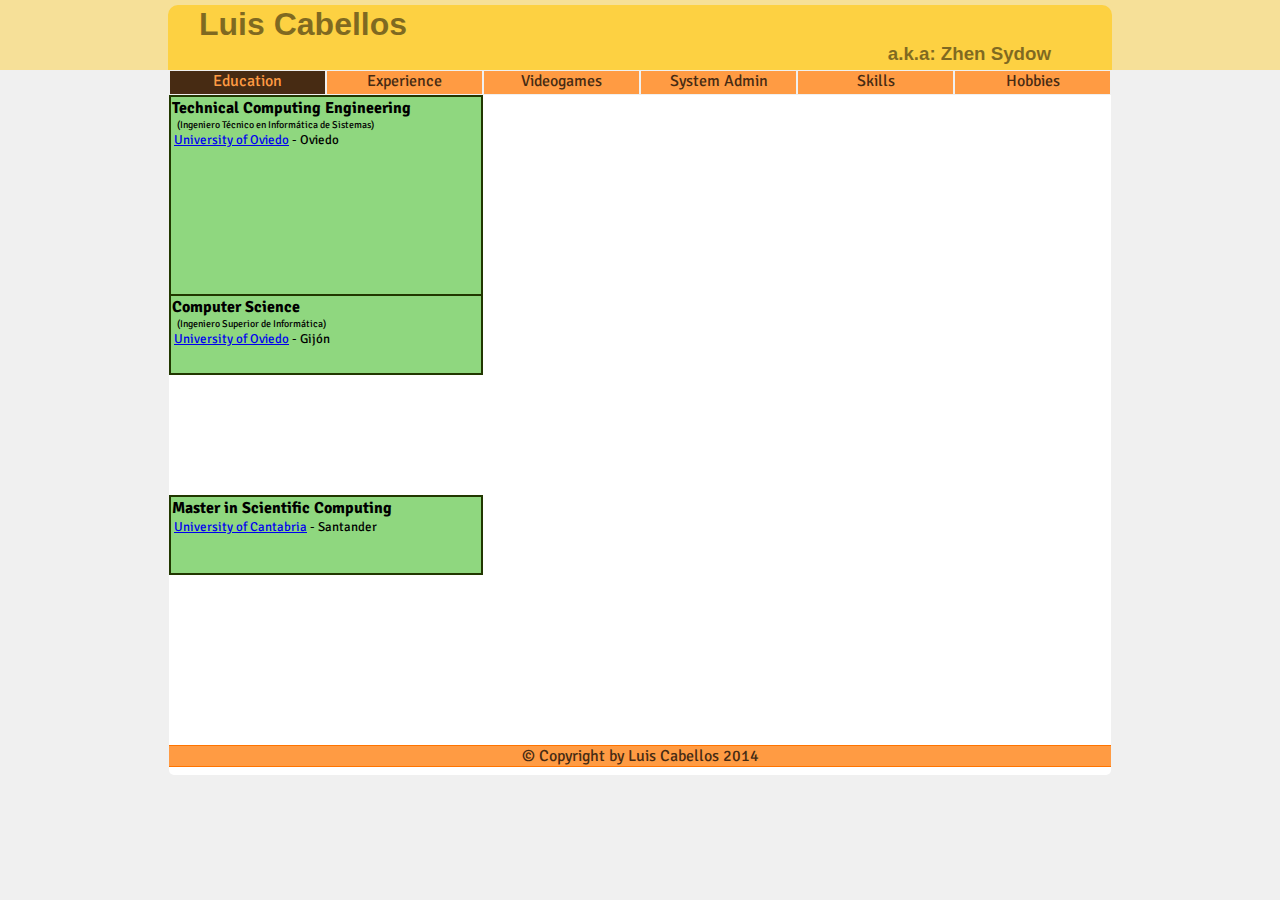
<file: index.html>
<!DOCTYPE html>
<html lang="en">
<head>
  <meta charset="utf-8" />

  <!-- Always force latest IE rendering engine (even in intranet) & Chrome Frame
       Remove this if you use the .htaccess -->
  <meta http-equiv="X-UA-Compatible" content="IE=edge,chrome=1" />

  <title>Luis Cabellos</title>
  <meta name="description" content="" />
  <meta name="author" content="Luis Cabellos" />

  <meta name="viewport" content="width=device-width; initial-scale=1.0" />

  <!-- Replace favicon.ico in the root of your domain and delete these references -->
  <link href='http://fonts.googleapis.com/css?family=Gentium+Basic:700|Signika:300' rel='stylesheet' type='text/css'>
  <link rel="shortcut icon" href="/favicon.ico" />

  <script type="text/javascript" src="highslide/highslide.js"></script>
  <link rel="stylesheet" type="text/css" href="highslide/highslide.css" />
  <script type="text/javascript">
    // override Highslide settings here
    // instead of editing the highslide.js file
    hs.graphicsDir = 'highslide/graphics/';
  </script>

  <link rel="stylesheet" href="style.css"/>
</head>

<body>
    <div id="topbg"></div>
    <header>
      <h1>Luis Cabellos</h1>
      <h3>a.k.a: Zhen Sydow</h3>
    </header>
    <ul id="menu">
      <li id="menu01" onclick="changePath(1)">Education</li>
      <li id="menu02" onclick="changePath(2)">Experience</li>
      <li id="menu03" onclick="changePath(3)">Videogames</li>
      <li id="menu04" onclick="changePath(4)">System Admin</li>
      <li id="menu05" onclick="changePath(5)">Skills</li>
      <li id="menu06" onclick="changePath(6)">Hobbies</li>
    </ul>
    <div class="main">
        <ul id="path01" class="hide">
          <li class="p1">
            <p class="title">Technical Computing Engineering</p>
            <p class="subtitle">(Ingeniero Técnico en Informática de Sistemas)</p>
            <p class="text"><a href="http://www.uniovi.es">University of Oviedo</a> - Oviedo</p>
          </li>
          <li class="p2">
            <p class="title">Computer Science</p>
            <p class="subtitle">(Ingeniero Superior de Informática)</p>
            <p class="text"><a href="http://www.uniovi.es">University of Oviedo</a> - Gijón</p>
          </li>
          <li class="p3">
            <p class="title">Master in Scientific Computing</p>
            <p class="text"><a href="http://www.unican.es">University of Cantabria</a> - Santander</p>
          </li>
        </ul>
        <ul id="path02" class="hide">
            <li class="p1">
                <p class="title">Ingenieros de Minas Consultores S.A.</p>
                <p class="text">C++ Programmer</p>
            </li>
            <li class="p2">
                <p class="title">Tragnarion Studios</p>
                <p class="text">Videogame Programmer</p>
            </li>
            <li class="p3">
                <p class="title">Institute of Physics of Cantabria</p>
                <p class="text">System Administrator</p>
                <p class="text">User Support</p>
            </li>
            <li class="p4">
                <p class="title">University of Cantabria</p>
                <p class="text">Assistant Profesor</p>
            </li>
        </ul>
        <ul id="path03" class="hide">
            <li class="p1">
              <p class="title">Universidad</p>
                <ol class="info">
                    <li>Computer Graphics I and II</li>
                    <li>Computational Geometry</li>
                    <li>Related thesis</li>
                </ol>
            </li>
            <li class="p2">
                <p class="title">Tragnarion</p>
                <ol class="info">
                    <li>OpenSource Nebula 2 Engine</li>
                    <li>Nintendo DS project</li>
                </ol>
            </li>
            <li class="p3">
                <a href="http://www.doodlehex.com/">Doodle Hex</a>
                <a class="highslide a_img" href="imgs/doodlehex01.png" onclick="return hs.expand(this)">
                    <img src="imgs/tmbs/doodlehex01.png" alt=""/></a>
            </li>
            <li class="p4">
                <a href="http://www.pyweek.org/e/7th1st/">PyWeek: Shoot the Hook</a>
                <a class="highslide a_img" href="imgs/hook01.jpg" onclick="return hs.expand(this)">
                    <img src="imgs/tmbs/hook01.png" alt=""/></a>
            </li>
            <li class="p5">
                <a href="https://play.google.com/store/apps/details?id=com.mutant_games.cell_love">Cell &amp; Love Android</a>
                <a class="highslide a_img" href="imgs/cell01.jpg" onclick="return hs.expand(this)">
                    <img src="imgs/tmbs/cell01.png" alt=""/></a>
                </li>
            <li class="p6">
              <p class="title">Santander 2016</p>
              <p class="subtitle">European European Capital of Culture Game Project</p>
            </li>
            <li class="p7">
              <p class="title">Concano Games</p>
              <p class="subtitle">Own Videogame Startup</p>
            </li>
            <li class="p8">
              <p class="subtitle"><b>Article:</b> Cuckoo Search with Lévy Flights for Weighted Bayesian Energy Functional Optimization in Global-Support Curve Data Fitting</p>
            </li>
        </ul>
        <ul id="path04" class="hide">
            <li class="p1">
              <p class="title">Universidad</p>
                <ol class="info">
                    <li>Design of Operating Systems I and II</li>
                    <li>Computer Networks I and II</li>
                </ol>
            </li>
            <li class="p2">
              <p class="title">IFCA</p>
                <ol class="info">
                    <li>Linux Admin</li>
                    <li>Network Fabric</li>
                    <li>Altamira II Supercomputer Installation</li>
                </ol>
            </li>
            <li class="p3">
              <p class="subtitle"><b>Article:</b> Scientiﬁc workﬂow orchestration interoperating HTC and HPC resources</p>
            </li>
            <li class="p4">
              <p class="subtitle"><b>Article:</b> Advanced Programming Platform for efficient use of Data Parallel Hardware</p>
            </li>
            <li class="p5">Skema Platform</li>
            <li class="p6">
              <p class="subtitle"><b>Article:</b>Infraestructuras para Big Data: ¿Un marco para modelos cercanos a la realidad?</p>
            </li>
        </ul>
        <ul id="path05" class="hide">
            <li class="p1">
                <ol class="info">
                    <li>Computer Graphics</li>
                    <li>Functional Programming</li>
                    <li>Pascal, C, C++, <a href="http://www.haskellers.com/user/zhen">Haskell</a></li>
                </ol>
            </li>
            <li class="p2">
                <ol class="info">
                    <li>Computer Graphics</li>
                    <li>C, C++</li>
                </ol>
            </li>
            <li class="p3">
                <ol class="info">
                    <li>Experimental Physics</li>
                    <li>Realtime Systems</li>
                </ol>
            </li>
            <li class="p4">C++</li>
            <li class="p5">
                <ol class="info">
                   <li>Game Development</li>
                   <li>C++, Python, Lua</li>
                   <li>Unreal</li>
                   <li>Nintendo DS</li>
                </ol>
            </li>
            <li class="p6">
                <ol class="info">
                    <li>Linux Admin, Cluster Admin</li>
                    <li>High Performance Computing</li>
                    <li>DBMS, webservices</li>
                    <li>Modern C++</li>
                </ol>
            </li>
            <li class="p7">Nintendo DS</li>
            <li class="p8">PyGame</li>
            <li class="p9">Android</li>
            <li class="pA">UDK</li>
            <li class="pB">Haskell/OpenCL</li>
            <li class="p10">
                <ol class="info">
                    <li>Unity3d</li>
                </ol>
            </li>
        </ul>
        <ul id="path06" class="hide">
            <li class="p1">
                <p class="title">Videogames</p>
                <ol class="info">
                    <li>Assassin's Creed III</li>
                    <li>Fallout 1 & 2</li>
                    <li>Fallout 3</li>
                    <li>Final Fantasy 6</li>
                    <li>Mario Bros 64</li>
                    <li>Metroid Prime</li>
                    <li>Ocarina of Time</li>
                    <li>Shadowrun Returns</li>
                    <li>Skyrim</li>
                    <li>Super Mario Galaxy</li>
                    <li>The Day of the Tentacle</li>
                    <li>The Secret of Monkey Island</li>
                    <li>Wind Waker</li>
                </ol>
            </li>
            <li class="p2">
                <p class="title">Books</p>
                <ol class="info">
                    <li>Alan Moore</li>
                    <li>Carl Sagan</li>
                    <li>Cervantes</li>
                    <li>Edgar A. Poe</li>
                    <li>Isaac Asimov</li>
                    <li>J.R.R. Tolkien</li>
                    <li>Neil Gaiman</li>
                    <li>Stephen King</li>
                    <li>Terry Pratchet</li>
                </ol>
            </li>
            <li class="p3">
                <p class="title">Movies</p>
                <ol class="info">
                    <li>Akira Kurosawa</li>
                    <li>Alfred Hitchcock</li>
                    <li>Billy Wilder</li>
                    <li>Blade Runner</li>
                    <li>Buster Keaton</li>
                    <li>Luis Buñuel</li>
                    <li>Mel Brooks</li>
                    <li>Star Wars</li>
                    <li>Takeshi Kitano</li>
                </ol>
            </li>
            <li class="p4">
                <p class="title">Hiking</p>
                <ol class="info">
                    <li>Picos De Europa</li>
                    <li>Montaña Palentina</li>
                    <li>Sorrento</li>
                    <li>Appennino Campano</li>
                </ol>
            </li>
            <li class="p5">
                <p class="title">Science</p>
                <ol class="info">
                    <li>Computer Science</li>
                    <li>Astrophysics</li>
                    <li>History</li>
                </ol>
            </li>
        </ul>
    <footer><p>&copy; Copyright  by Luis Cabellos 2014</p></footer>
    </div>
<script type="text/javascript">
    function changePath(vis){
        var i = 1;
        for(i=1;i<7;i++){
            document.getElementById("path0"+i).className = "hide";
            document.getElementById("menu0"+i).className = "";
        }
        document.getElementById("path0"+vis).className = "";
        document.getElementById("menu0"+vis).className = "selected";
    }
    function debugShow(vis){
        document.getElementById("path0"+vis).className = "";
    }
    changePath(1);
</script>
</body>
</html>
</file>
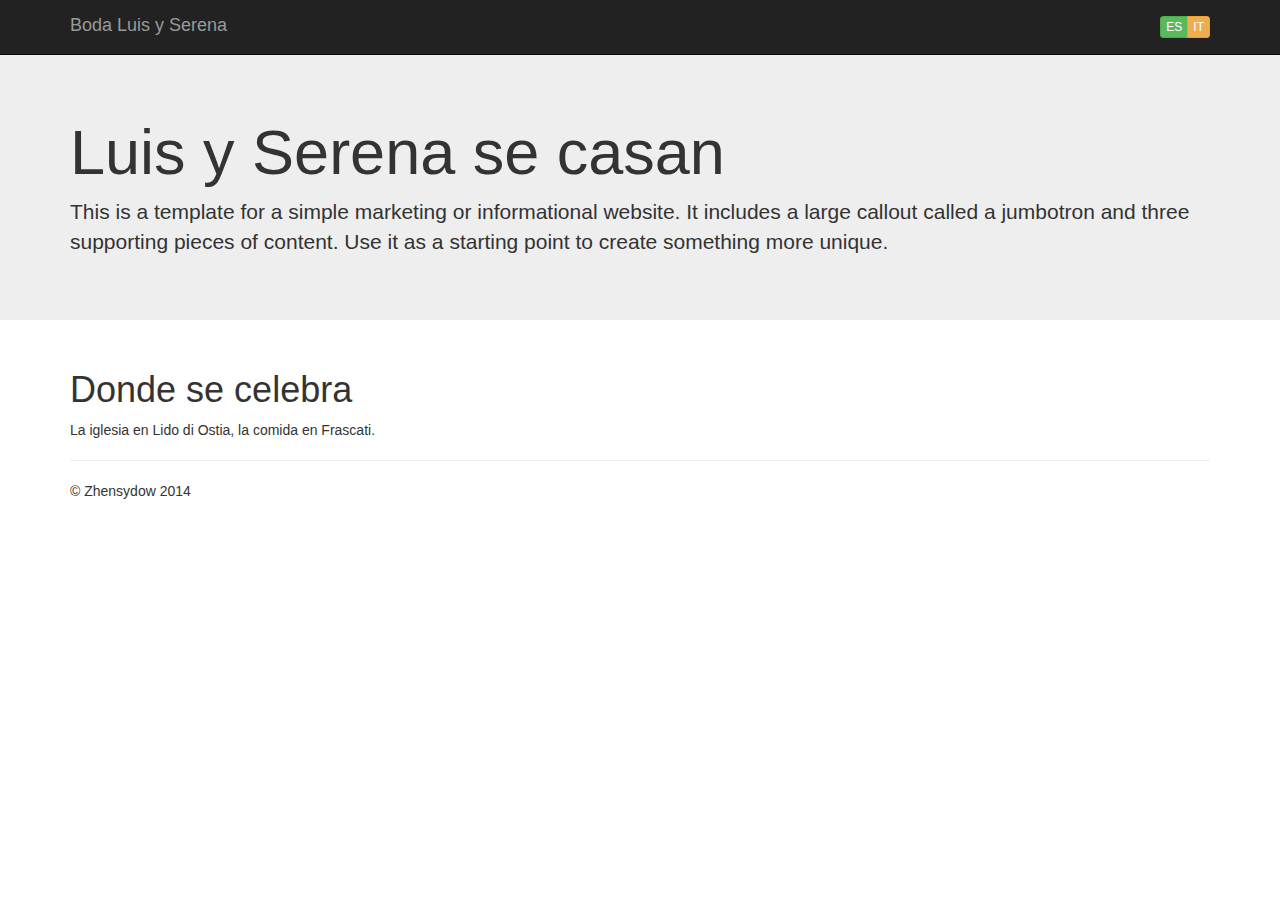
<file: 11oct/index.html>
<DOCTYPE html>
<html lang="es">
  <head>
    <meta charset="utf-8">
    <meta http-equiv="X-UA-Compatible" content="IE=edge">
    <meta name="viewport" content="width=device-width, initial-scale=1">
    <meta name="description" content="">
    <meta name="author" content="Luis Cabellos">
    <link rel="shortcut icon" href="../../assets/ico/favicon.ico">
    
    <title>Boda Luis y Serena</title>

    <!-- Bootstrap -->
    <link href="css/bootstrap.min.css" rel="stylesheet">
    <link href="css/style.css" rel="stylesheet">

    <!-- HTML5 Shim and Respond.js IE8 support of HTML5 elements and media queries -->
    <!-- WARNING: Respond.js doesn't work if you view the page via file:// -->
    <!--[if lt IE 9]>
        <script src="https://oss.maxcdn.com/libs/html5shiv/3.7.0/html5shiv.js"></script>
        <script src="https://oss.maxcdn.com/libs/respond.js/1.4.2/respond.min.js"></script>
        <![endif]-->
  </head>
  <body>
    <div class="navbar navbar-inverse navbar-fixed-top" role="navigation">
      <div class="container">
        <div class="navbar-header">
          <button type="button" class="navbar-toggle" data-toggle="collapse" data-target=".navbar-collapse">
            <span class="sr-only">Toggle navigation</span>
            <span class="icon-bar"></span>
            <span class="icon-bar"></span>
            <span class="icon-bar"></span>
          </button>
          <a class="navbar-brand langES" href="#">
            Boda Luis y Serena
          </a>
          <a class="navbar-brand langIT hide" href="#">
            Matrimonio Luis et Serena
          </a>
        </div>
        <div class="navbar-collapse collapse">
          <div class="navbar-right navbar-btn btn-group btn-group-xs">
            <button id="btnES" class="navbar-btn btn btn-success">ES</button>
            <button id="btnIT" class="navbar-btn btn btn-warning">IT</button>
          </div>
        </div><!--/.navbar-collapse -->
      </div>
    </div>

    <div class="jumbotron">
      <div class="container langES">
        <h1>Luis y Serena se casan</h1>
        <p>This is a template for a simple marketing or informational website. It includes a large callout called a jumbotron and three supporting pieces of content. Use it as a starting point to create something more unique.</p>
      </div>

      <div class="container langIT hide">
        <h1>Luis et Serena si sposan</h1>
        <p>This is a template for a simple marketing or informational website. It includes a large callout called a jumbotron and three supporting pieces of content. Use it as a starting point to create something more unique.</p>
      </div>
    </div>

    <div class="container">
      <h1 class="langES">Donde se celebra</h1>
      <h1 class="langIT hide">Dove e celebrato</h1>
      <p class="langES">
        La iglesia en Lido di Ostia, la comida en Frascati.
      </p>
      <p class="langIT hide">
        La chiesa in Lido di Ostia, el mangiare enn Frascati.
      </p>

      <hr />

      <footer>
        <p>&copy; Zhensydow 2014</p>
      </footer>

    </div><!-- container -->

    <script src="js/jquery-1.11.0.min.js"></script>
    <script src="js/bootstrap.min.js"></script>
    <script src="js/main.js"></script>
  </body>
</html>
</file>
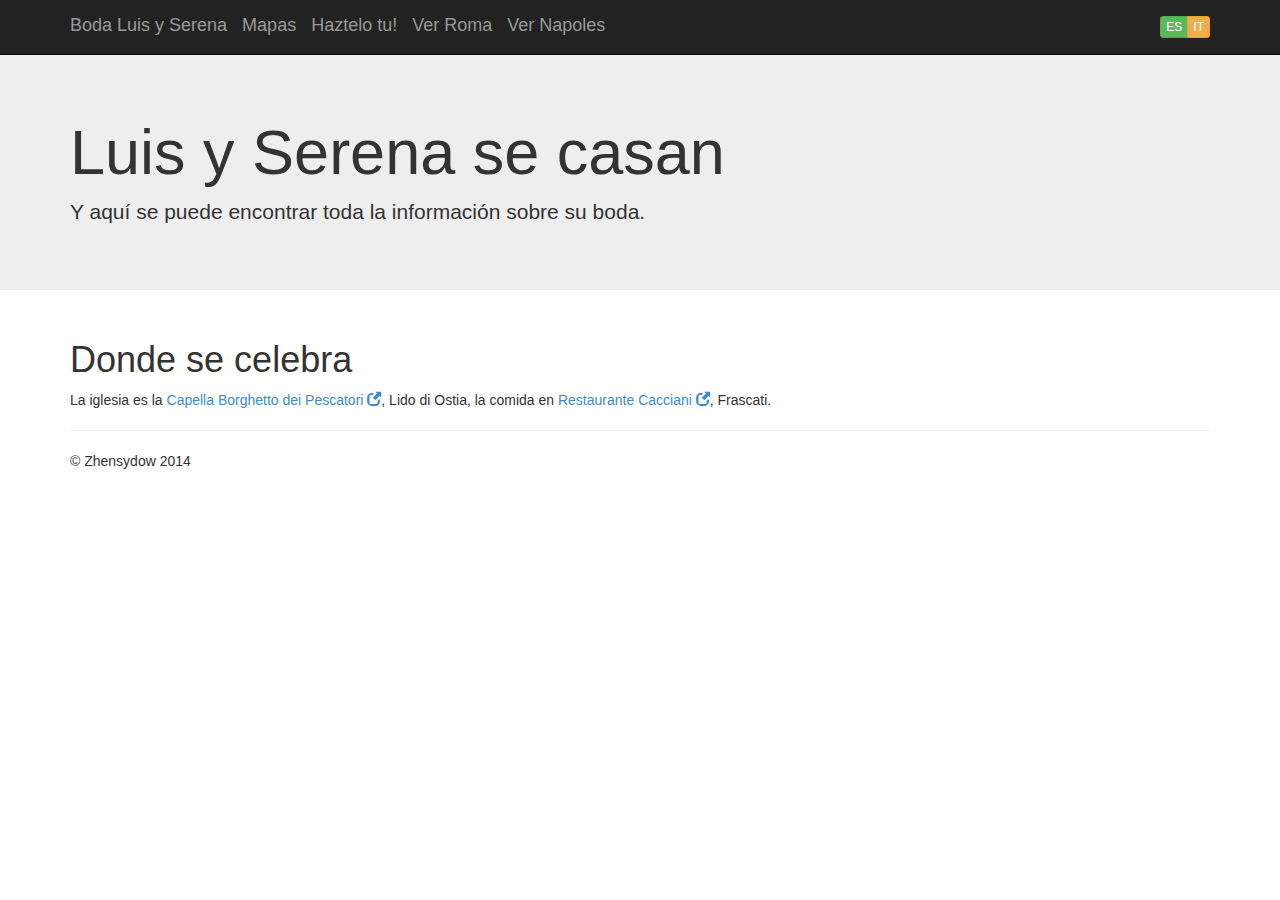
<file: oct/index.html>
<DOCTYPE html>
<html lang="es">
  <head>
    <meta charset="utf-8">
    <meta http-equiv="X-UA-Compatible" content="IE=edge">
    <meta name="viewport" content="width=device-width, initial-scale=1">
    <meta name="description" content="">
    <meta name="author" content="Luis Cabellos">
    <link rel="shortcut icon" href="/oct/favicon.ico">

    <title>Boda Luis y Serena</title>

    <!-- Bootstrap -->
    <link href="css/bootstrap.min.css" rel="stylesheet">
    <link href="css/style.css" rel="stylesheet">

    <!-- HTML5 Shim and Respond.js IE8 support of HTML5 elements and media queries -->
    <!-- WARNING: Respond.js doesn't work if you view the page via file:// -->
    <!--[if lt IE 9]>
        <script src="https://oss.maxcdn.com/libs/html5shiv/3.7.0/html5shiv.js"></script>
        <script src="https://oss.maxcdn.com/libs/respond.js/1.4.2/respond.min.js"></script>
        <![endif]-->
  </head>
  <body>
    <div class="navbar navbar-inverse navbar-fixed-top" role="navigation">
      <div class="container">
        <div class="navbar-header">
          <button type="button" class="navbar-toggle" data-toggle="collapse" data-target=".navbar-collapse">
            <span class="sr-only">Toggle navigation</span>
            <span class="icon-bar"></span>
            <span class="icon-bar"></span>
            <span class="icon-bar"></span>
          </button>
          <a class="navbar-brand langES" href="#">
            Boda Luis y Serena
          </a>
          <a class="navbar-brand langIT hide" href="#">
            Matrimonio Luis et Serena
          </a>
          <a class="navbar-brand langES" onclick=goLink("maps.html")>
            Mapas
          </a>
          <a class="navbar-brand langIT hide" onclick=goLink("maps.html")>
            Mappe
          </a>
          <a class="navbar-brand langES" onclick=goLink("howto.html")>
            Haztelo tu!
          </a>
          <a class="navbar-brand langIT hide" onclick=goLink("howto.html")>
            Fai Da Te!
          </a>
          <a class="navbar-brand langES" onclick=goLink("roma.html")>
            Ver Roma
          </a>
          <a class="navbar-brand langIT hide" onclick=goLink("roma.html")>
            Vedere Roma
          </a>
          <a class="navbar-brand langES" onclick=goLink("napoli.html")>
            Ver Napoles
          </a>
          <a class="navbar-brand langIT hide" onclick=goLink("napoli.html")>
            Vedere Napoli
          </a>
        </div>
        <div class="navbar-collapse collapse">
          <div class="navbar-right navbar-btn btn-group btn-group-xs">
            <button id="btnES" class="navbar-btn btn btn-success">ES</button>
            <button id="btnIT" class="navbar-btn btn btn-warning">IT</button>
          </div>
        </div><!--/.navbar-collapse -->
      </div>
    </div>

    <div class="jumbotron">
      <div class="container langES">
        <h1>Luis y Serena se casan</h1>
        <p>Y aquí se puede encontrar toda la información sobre su boda.</p>
      </div>

      <div class="container langIT hide">
        <h1>Luis et Serena si sposan</h1>
        <p>E qui potete trovare tutte le informazioni sul matrimonio.</p>
      </div>
    </div>

    <div class="container">
      <h1 class="langES">Donde se celebra</h1>
      <h1 class="langIT hide">Dove e celebrato</h1>
      <p class="langES">
        La iglesia es la <a href="http://www.sannicolaostia.it/">Capella Borghetto dei Pescatori <span class="glyphicon glyphicon-new-window"></span></a>, Lido di Ostia, la comida en <a href="http://www.cacciani.it/">Restaurante Cacciani <span class="glyphicon glyphicon-new-window"></span></a>, Frascati.
      </p>
      <p class="langIT hide">
        La chiesa e <a href="http://www.sannicolaostia.it/">Capella Borghetto dei Pescatori <span class="glyphicon glyphicon-new-window"></span></a>, Lido di Ostia,
        el mangiare enn <a href="http://www.cacciani.it/">Ristorante Cacciani <span class="glyphicon glyphicon-new-window"></span></a>, Frascati.
      </p>

      <hr />

      <footer>
        <p>&copy; Zhensydow 2014</p>
      </footer>

    </div><!-- container -->

    <div id="console"></div>

    <script src="js/jquery-1.11.0.min.js"></script>
    <script src="js/bootstrap.min.js"></script>
    <script src="js/main.js"></script>
  </body>
</html>
</file>
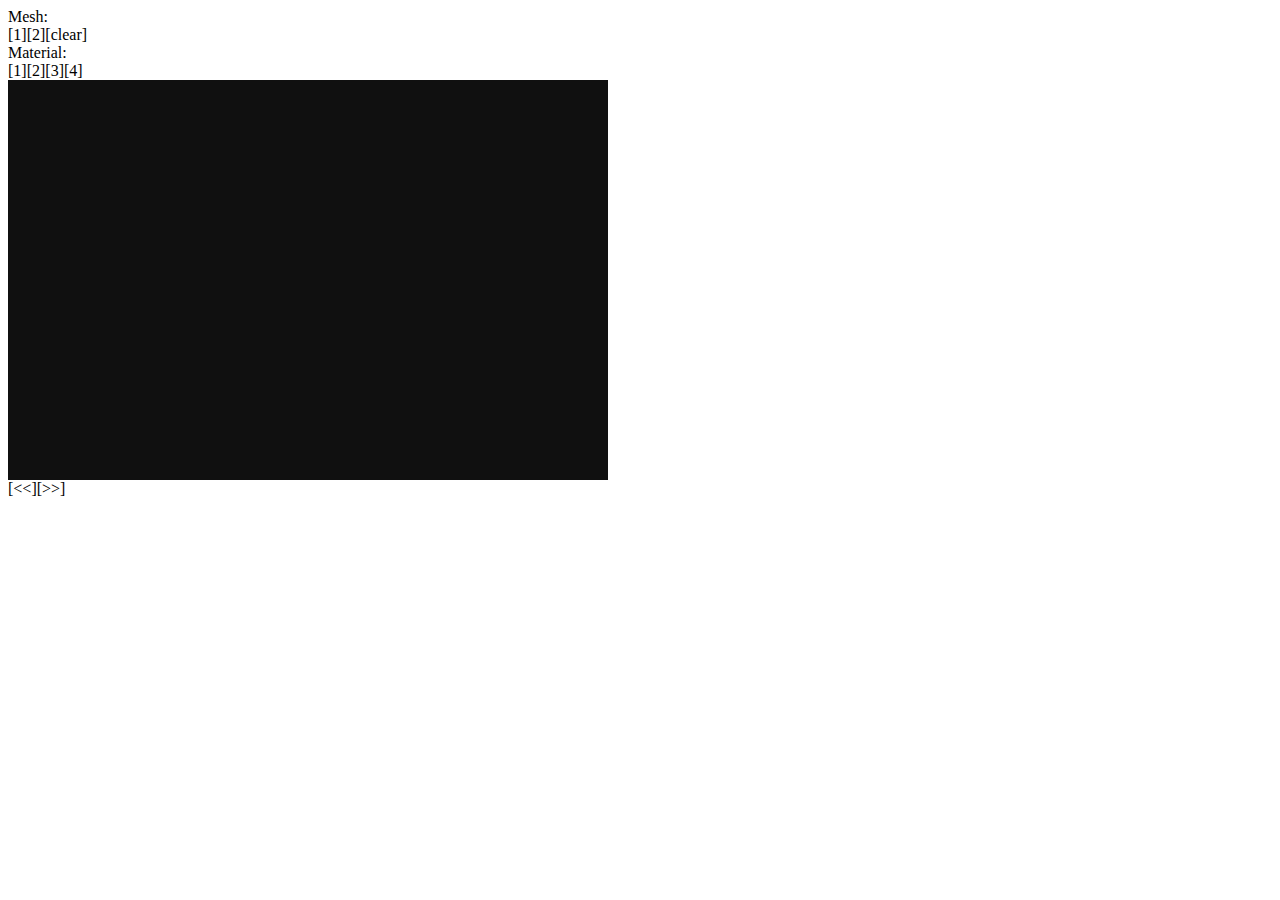
<file: visor/index.html>
<!DOCTYPE html>
<html>
  <head>
    <meta charset="utf-8" />
    <title>Visor JS</title>
    <link href="css/style.css" rel="stylesheet">
    <script src="js/config.js"></script>
    <script data-main="../main" src="js/lib/require.min.js"></script>
  </head>
  <body>
    <div>
      <div>Mesh:</div>
      <div class="button mesh-show" mesh-name="z01" mesh-tag="body">[1]</div>
      <div class="button mesh-show" mesh-name="z02" mesh-tag="body">[2]</div>
      <div class="button mesh-clear">[clear]</div>
      <br class="clear">
      <div>Material:</div>
      <div class="button mesh-chmat" mesh-mat="mat01" mesh-tag="body">[1]</div>
      <div class="button mesh-chmat" mesh-mat="mat02" mesh-tag="body">[2]</div>
      <div class="button mesh-chmat" mesh-mat="mat03" mesh-tag="body">[3]</div>
      <div class="button mesh-chmat" mesh-mat="mat04" mesh-tag="body">[4]</div>
      <br class="clear">

      <div id="threejs-container">Generating world...</div>

      <div class="button rotate-left">[<<]</div>
      <div class="button rotate-rigth">[>>]</div>
      <br class="clear">
    </div>
  </body>
</html>
</file>
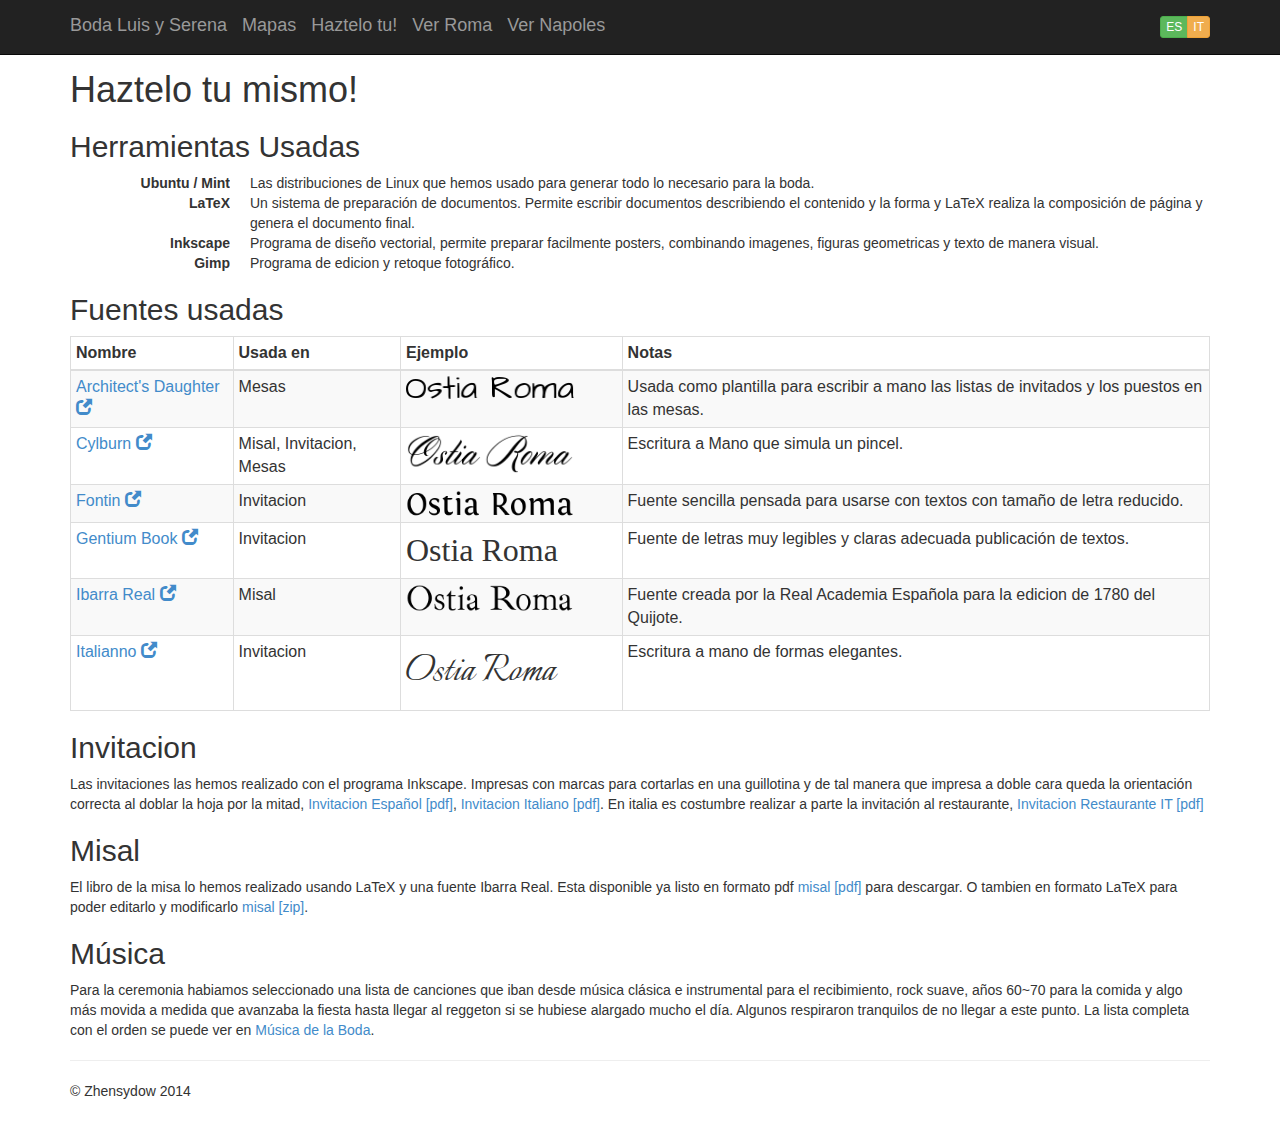
<file: oct/howto.html>
<DOCTYPE html>
<html lang="es">
  <head>
    <meta charset="utf-8">
    <meta http-equiv="X-UA-Compatible" content="IE=edge">
    <meta name="viewport" content="width=device-width, initial-scale=1">
    <meta name="description" content="">
    <meta name="author" content="Luis Cabellos">
    <link rel="shortcut icon" href="/oct/favicon.ico">
    <link href='http://fonts.googleapis.com/css?family=Italianno|Gentium+Book+Basic|Architects+Daughter' rel='stylesheet' type='text/css'>

    <title>Boda Luis y Serena</title>

    <!-- Bootstrap -->
    <link href="css/bootstrap.min.css" rel="stylesheet">
    <link href="css/style.css" rel="stylesheet">

    <!-- HTML5 Shim and Respond.js IE8 support of HTML5 elements and media queries -->
    <!-- WARNING: Respond.js doesn't work if you view the page via file:// -->
    <!--[if lt IE 9]>
        <script src="https://oss.maxcdn.com/libs/html5shiv/3.7.0/html5shiv.js"></script>
        <script src="https://oss.maxcdn.com/libs/respond.js/1.4.2/respond.min.js"></script>
        <![endif]-->
  </head>
  <body>
    <div class="navbar navbar-inverse navbar-fixed-top" role="navigation">
      <div class="container">
        <div class="navbar-header">
          <button type="button" class="navbar-toggle" data-toggle="collapse" data-target=".navbar-collapse">
            <span class="sr-only">Toggle navigation</span>
            <span class="icon-bar"></span>
            <span class="icon-bar"></span>
            <span class="icon-bar"></span>
          </button>
          <a class="navbar-brand langES" onclick=goLink("index.html")>
            Boda Luis y Serena
          </a>
          <a class="navbar-brand langIT hide" onclick=goLink("index.html")>
            Matrimonio Luis et Serena
          </a>
          <a class="navbar-brand langES" onclick=goLink("maps.html")>
            Mapas
          </a>
          <a class="navbar-brand langIT hide" onclick=goLink("maps.html")>
            Mappe
          </a>
          <a class="navbar-brand langES" href="#">
            Haztelo tu!
          </a>
          <a class="navbar-brand langIT hide" href="#">
            Fai Da Te!
          </a>
          <a class="navbar-brand langES" onclick=goLink("roma.html")>
            Ver Roma
          </a>
          <a class="navbar-brand langIT hide" onclick=goLink("roma.html")>
            Vedere Roma
          </a>
          <a class="navbar-brand langES" onclick=goLink("napoli.html")>
            Ver Napoles
          </a>
          <a class="navbar-brand langIT hide" onClick=goLink("napoli.html")>
            Vedere Napoli
          </a>
        </div>
        <div class="navbar-collapse collapse">
          <div class="navbar-right navbar-btn btn-group btn-group-xs">
            <button id="btnES" class="navbar-btn btn btn-success">ES</button>
            <button id="btnIT" class="navbar-btn btn btn-warning">IT</button>
          </div>
        </div><!--/.navbar-collapse -->
      </div>
    </div>

    <div class="container">
      <h1 class="langES">Haztelo tu mismo!</h1>
      <h1 class="langIT hide">Fai Da Te!</h1>

      <!-- -->
      <div class="langES">
        <h2>Herramientas Usadas</h2>
        <dl class="dl-horizontal">
          <dt>Ubuntu / Mint</dt><dd>Las distribuciones de
          Linux que hemos usado para generar todo lo necesario para la
          boda.</dd>
          <dt>LaTeX</dt><dd>Un sistema de preparación de
          documentos. Permite escribir documentos describiendo el
          contenido y la forma y LaTeX realiza la composición de
          página y genera el documento final.</dd>
          <dt>Inkscape</dt><dd>Programa de diseño vectorial, permite
          preparar facilmente posters, combinando imagenes, figuras
          geometricas y texto de manera visual.</dd>
          <dt>Gimp</dt><dd>Programa de edicion y retoque fotográfico.</dd>
        </dl>
      </div>

      <div class="langIT hide">
        <h2></h2>
      </div>

      <!-- -->
      <div class="langES">
        <h2>Fuentes usadas</h2>
        <table class="table table-bordered table-striped table-condensed">
          <thead>
            <tr>
              <th>Nombre</th><th>Usada en</th><th>Ejemplo</th><th>Notas</th>
            </tr>
          </thead>
          <tbody>
          <tr>
            <td><a href="http://www.dafont.com/architects-daughter.font">Architect's Daughter <span class="glyphicon glyphicon-new-window"></span></a></td>
            <td>Mesas</td>
            <td><img src="archs.png" width="80%" /></td>
            <td>Usada como plantilla para escribir a mano las listas de invitados y los puestos en las mesas.</td>
          </tr>
          <tr>
            <td><a href="http://www.losttype.com/font/?name=cylburn">Cylburn <span class="glyphicon glyphicon-new-window"></span></a></td>
            <td>Misal, Invitacion, Mesas</td>
            <td><img src="cylburn.png" width="80%" /></td>
            <td>Escritura a Mano que simula un pincel.</td>
          </tr>
          <tr>
            <td><a href="http://www.exljbris.com/fontin.html">Fontin <span class="glyphicon glyphicon-new-window"></span></a></td>
            <td>Invitacion</td>
            <td><img src="fontin.png" width="80%" /></td>
            <td>Fuente sencilla pensada para usarse con textos con
            tamaño de letra reducido.</td>
          </tr>
          <tr>
            <td><a href="http://scripts.sil.org/cms/scripts/page.php?site_id=nrsi&id=Gentium">Gentium Book <span class="glyphicon glyphicon-new-window"></span></a></td>
            <td>Invitacion</td>
            <td class="fnt4">Ostia Roma</td>
            <td>Fuente de letras muy legibles y claras adecuada
            publicación de textos.</td>
          </tr>
          <tr>
            <td><a href="https://es.wikipedia.org/wiki/Ibarra_Real">Ibarra Real <span class="glyphicon glyphicon-new-window"></span></a></td>
            <td>Misal</td>
            <td><img src="ibarra.png" width="80%" /></td>
            <td>Fuente creada por la Real Academia Española para la edicion de 1780 del Quijote.</td>
          </tr>
          <tr>
            <td><a href="http://www.fontsquirrel.com/fonts/italianno">Italianno <span class="glyphicon glyphicon-new-window"></span></a></td>
            <td>Invitacion</td>
            <td class="fnt6">Ostia Roma</td>
            <td>Escritura a mano de formas elegantes.</td>
          </tr>
          </tbody>
        </table>
      </div>

      <div class="langIT hide">
        <h2></h2>
      </div>

      <!-- -->
      <div class="langES">
        <h2>Invitacion</h2>
        Las invitaciones las hemos realizado con el programa Inkscape. Impresas con marcas para cortarlas en una guillotina y de tal manera que impresa a doble cara queda la orientación correcta al doblar la hoja por la mitad,
        <a href="files/invitacion_ES.pdf">Invitacion Español [pdf]</a>,
        <a href="files/invitacion_IT.pdf">Invitacion Italiano [pdf]</a>.

        En italia es costumbre realizar a parte la invitación al restaurante,
        <a href="files/invitacion03_IT.pdf">Invitacion Restaurante IT [pdf]</a>
      </div>

      <div class="langIT hide">
        <h2></h2>
      </div>

      <!-- -->
      <div class="langES">
        <h2>Misal</h2>

        El libro de la misa lo hemos realizado usando LaTeX y una
        fuente Ibarra Real. Esta disponible ya listo en formato
        pdf <a href="files/misal.pdf">misal [pdf]</a> para descargar.
        O tambien en formato LaTeX para poder editarlo
        y modificarlo <a href="files/misal.zip">misal [zip]</a>.
      </div>

      <div class="langIT hide">
        <h2>Mesalino</h2>
        <a href="files/misal.pdf">mesalino [pdf]</a>
        <a href="files/misal.zip">mesalino [zip]</a>
      </div>

      <!-- -->
      <div class="langES">
        <h2>Música</h2>

        Para la ceremonia habiamos seleccionado una lista de canciones
        que iban desde música clásica e instrumental para el
        recibimiento, rock suave, años 60~70 para la comida y algo más
        movida a medida que avanzaba la fiesta hasta llegar al
        reggeton si se hubiese alargado mucho el día. Algunos
        respiraron tranquilos de no llegar a este punto. La lista
        completa con el orden se puede ver
        en <a onClick=goLink("music.html")>Música de la Boda</a>.
      </div>

      <div class="langIT hide">
        <h2>Musica</h2>
        <a onClick=goLink("music.html")>Musica di Nozze</a>
      </div>

      <!-- -->
      <div class="langES">
        <h2></h2>
      </div>

      <div class="langIT hide">
        <h2></h2>
      </div>

      <hr />

      <footer>
        <p>&copy; Zhensydow 2014</p>
      </footer>

    </div><!-- container -->

    <script src="js/jquery-1.11.0.min.js"></script>
    <script src="js/bootstrap.min.js"></script>
    <script src="js/main.js"></script>
  </body>
</html>
</file>
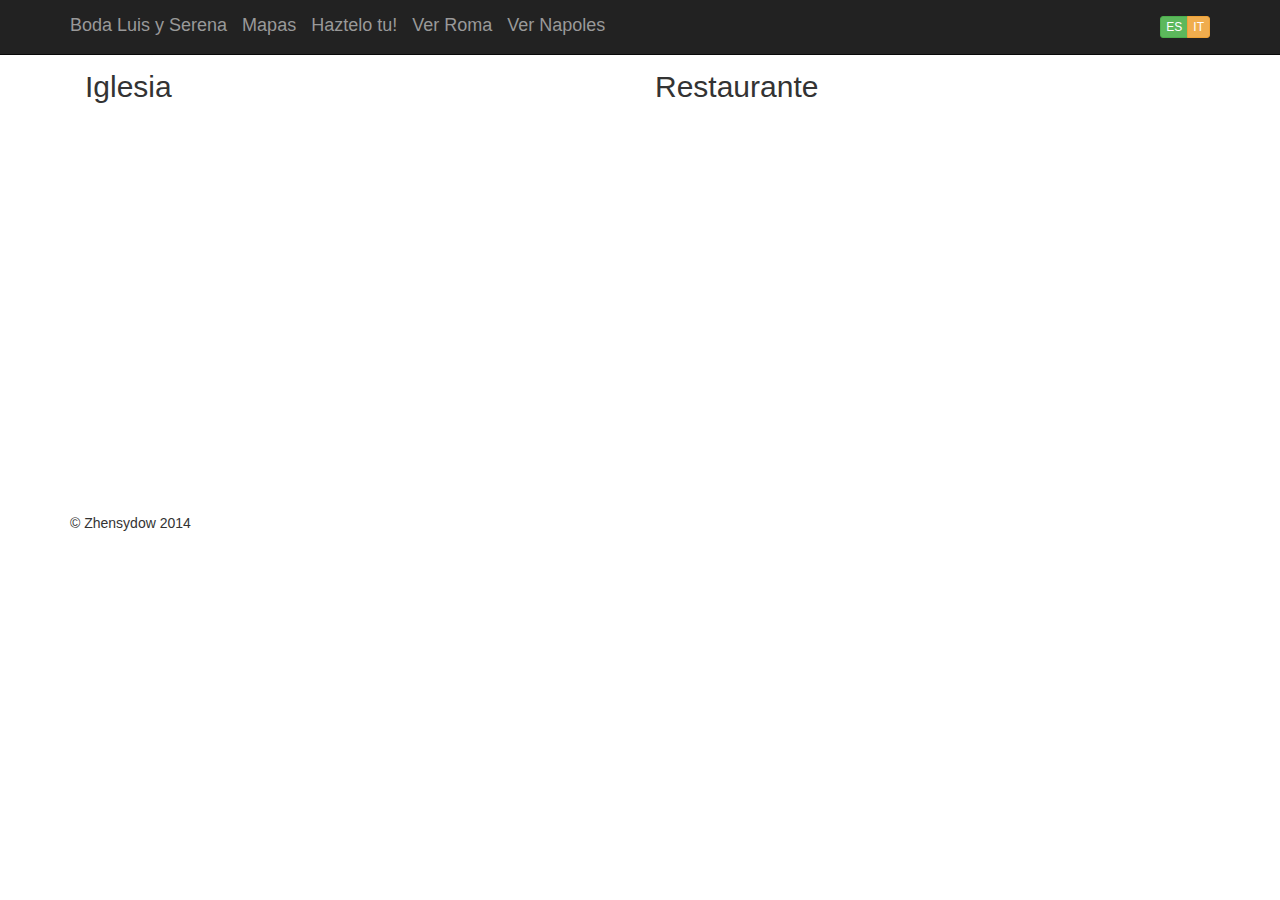
<file: oct/maps.html>
<DOCTYPE html>
<html lang="es">
  <head>
    <meta charset="utf-8">
    <meta http-equiv="X-UA-Compatible" content="IE=edge">
    <meta name="viewport" content="width=device-width, initial-scale=1">
    <meta name="description" content="">
    <meta name="author" content="Luis Cabellos">
    <link rel="shortcut icon" href="/oct/favicon.ico">

    <title>Boda Luis y Serena</title>

    <!-- Bootstrap -->
    <link href="css/bootstrap.min.css" rel="stylesheet">
    <link href="css/style.css" rel="stylesheet">

    <!-- HTML5 Shim and Respond.js IE8 support of HTML5 elements and media queries -->
    <!-- WARNING: Respond.js doesn't work if you view the page via file:// -->
    <!--[if lt IE 9]>
        <script src="https://oss.maxcdn.com/libs/html5shiv/3.7.0/html5shiv.js"></script>
        <script src="https://oss.maxcdn.com/libs/respond.js/1.4.2/respond.min.js"></script>
        <![endif]-->
  </head>
  <body>
    <div class="navbar navbar-inverse navbar-fixed-top" role="navigation">
      <div class="container">
        <div class="navbar-header">
          <button type="button" class="navbar-toggle" data-toggle="collapse" data-target=".navbar-collapse">
            <span class="sr-only">Toggle navigation</span>
            <span class="icon-bar"></span>
            <span class="icon-bar"></span>
            <span class="icon-bar"></span>
          </button>
          <a class="navbar-brand langES" onclick=goLink("index.html")>
            Boda Luis y Serena
          </a>
          <a class="navbar-brand langIT hide" onclick=goLink("index.html")>
            Matrimonio Luis et Serena
          </a>
          <a class="navbar-brand langES" href="#">
            Mapas
          </a>
          <a class="navbar-brand langIT hide" href="#">
            Mappe
          </a>
          <a class="navbar-brand langES" onclick=goLink("howto.html")>
            Haztelo tu!
          </a>
          <a class="navbar-brand langIT hide" onclick=goLink("howto.html")>
            Fai Da Te!
          </a>
          <a class="navbar-brand langES" onclick=goLink("roma.html")>
            Ver Roma
          </a>
          <a class="navbar-brand langIT hide" onclick=goLink("roma.html")>
            Vedere Roma
          </a>
          <a class="navbar-brand langES" onclick=goLink("napoli.html")>
            Ver Napoles
          </a>
          <a class="navbar-brand langIT hide" onclick=goLink("napoli.html")>
            Vedere Napoli
          </a>
        </div>
        <div class="navbar-collapse collapse">
          <div class="navbar-right navbar-btn btn-group btn-group-xs">
            <button id="btnES" class="navbar-btn btn btn-success">ES</button>
            <button id="btnIT" class="navbar-btn btn btn-warning">IT</button>
          </div>
        </div><!--/.navbar-collapse -->
      </div>
    </div>

    <div class="container">
      <div class="row-fluid">
        <div class="col-md-6">
          <h2 class="langES">Iglesia</h2>
          <h2 class="langIT hide">Chiesa</h2>
          <iframe width="450" height="400" frameborder="0" style="border:0" src="https://www.google.com/maps/embed/v1/place?q=Nicola%20di%20bari%2C%20lido%20di%20ostia%2C%20roma&key=AIzaSyC7AcztLdRefa5W6QwcBtF3LiRf7xQjQ8A"></iframe>
        </div>
        <div class="col-md-6">
          <h2 class="langES">Restaurante</h2>
          <h2 class="langIT hide">Ristorante</h2>
          <iframe width="450" height="400" frameborder="0" style="border:0" src="https://www.google.com/maps/embed/v1/place?q=Cacciani%2C%20Via%20Armando%20Diaz%2C%20Frascati%2C%20Rome%2C%20Italy&key=AIzaSyC7AcztLdRefa5W6QwcBtF3LiRf7xQjQ8A"></iframe>
        </div>
      </div>

      <hr />

      <footer>
        <p>&copy; Zhensydow 2014</p>
      </footer>

    </div><!-- container -->

    <script src="js/jquery-1.11.0.min.js"></script>
    <script src="js/bootstrap.min.js"></script>
    <script src="js/main.js"></script>
  </body>
</html>
</file>
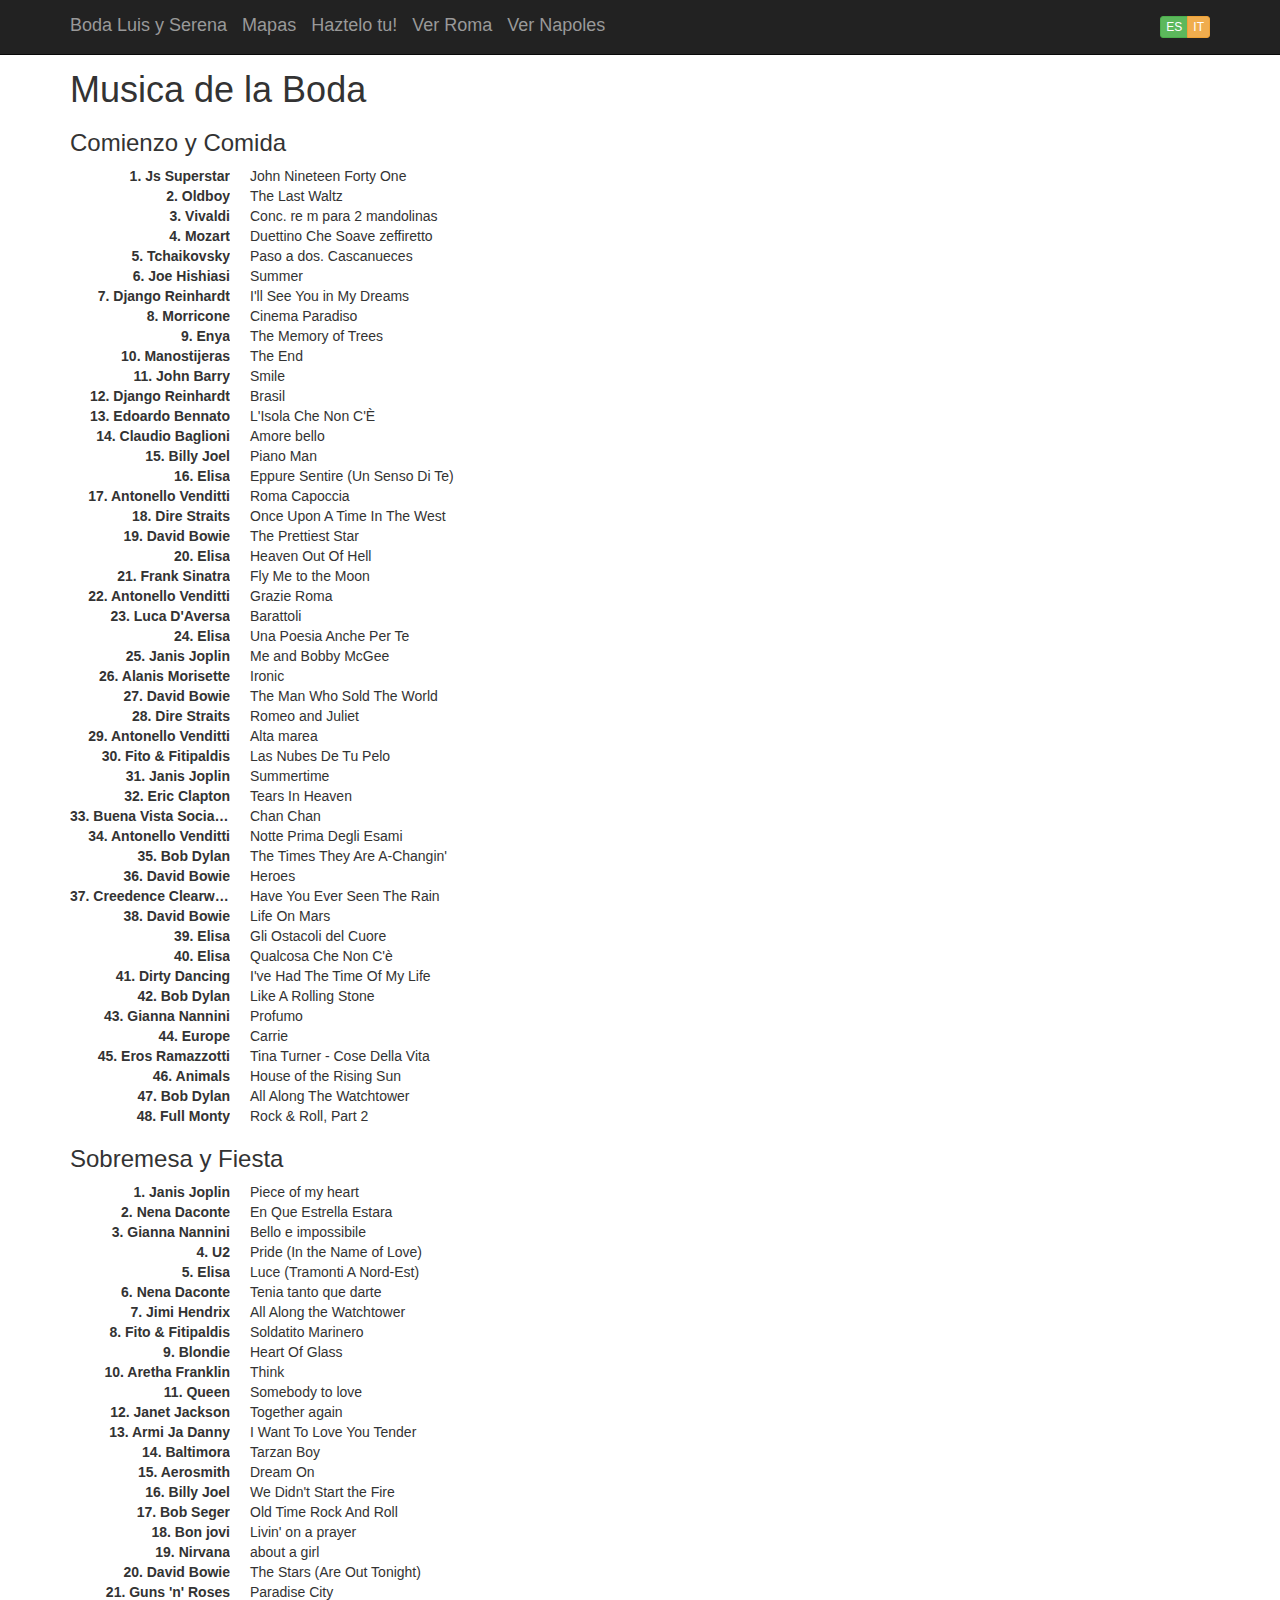
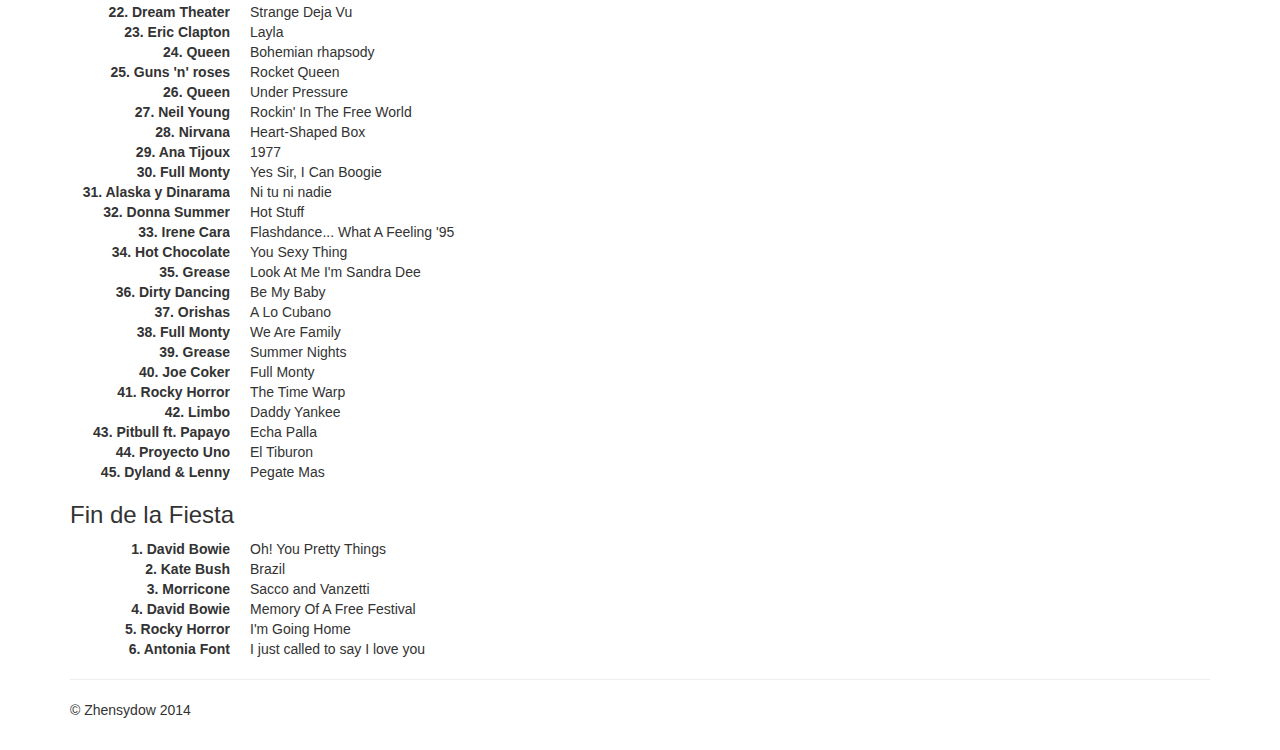
<file: oct/music.html>
<DOCTYPE html>
<html lang="es">
  <head>
    <meta charset="utf-8">
    <meta http-equiv="X-UA-Compatible" content="IE=edge">
    <meta name="viewport" content="width=device-width, initial-scale=1">
    <meta name="description" content="">
    <meta name="author" content="Luis Cabellos">
    <link rel="shortcut icon" href="/oct/favicon.ico">

    <title>Boda Luis y Serena</title>

    <!-- Bootstrap -->
    <link href="css/bootstrap.min.css" rel="stylesheet">
    <link href="css/style.css" rel="stylesheet">

    <!-- HTML5 Shim and Respond.js IE8 support of HTML5 elements and media queries -->
    <!-- WARNING: Respond.js doesn't work if you view the page via file:// -->
    <!--[if lt IE 9]>
        <script src="https://oss.maxcdn.com/libs/html5shiv/3.7.0/html5shiv.js"></script>
        <script src="https://oss.maxcdn.com/libs/respond.js/1.4.2/respond.min.js"></script>
        <![endif]-->
  </head>
  <body>
    <div class="navbar navbar-inverse navbar-fixed-top" role="navigation">
      <div class="container">
        <div class="navbar-header">
          <button type="button" class="navbar-toggle" data-toggle="collapse" data-target=".navbar-collapse">
            <span class="sr-only">Toggle navigation</span>
            <span class="icon-bar"></span>
            <span class="icon-bar"></span>
            <span class="icon-bar"></span>
          </button>
          <a class="navbar-brand langES" onclick=goLink("index.html")>
            Boda Luis y Serena
          </a>
          <a class="navbar-brand langIT hide" onclick=goLink("index.html")>
            Matrimonio Luis et Serena
          </a>
          <a class="navbar-brand langES" onclick=goLink("maps.html")>
            Mapas
          </a>
          <a class="navbar-brand langIT hide" onclick=goLink("maps.html")>
            Mappe
          </a>
          <a class="navbar-brand langES" onclick=goLink("howto.html")>
            Haztelo tu!
          </a>
          <a class="navbar-brand langIT hide" onclick=goLink("howto.html")>
            Fai Da Te!
          </a>
          <a class="navbar-brand langES" onclick=goLink("roma.html")>
            Ver Roma
          </a>
          <a class="navbar-brand langIT hide" onclick=goLink("roma.html")>
            Vedere Roma
          </a>
          <a class="navbar-brand langES" onclick=goLink("napoli.html")>
            Ver Napoles
          </a>
          <a class="navbar-brand langIT hide" onClick=goLink("napoli.html")>
            Vedere Napoli
          </a>
        </div>
        <div class="navbar-collapse collapse">
          <div class="navbar-right navbar-btn btn-group btn-group-xs">
            <button id="btnES" class="navbar-btn btn btn-success">ES</button>
            <button id="btnIT" class="navbar-btn btn btn-warning">IT</button>
          </div>
        </div><!--/.navbar-collapse -->
      </div>
    </div>

    <div class="container">
      <h1 class="langES">Musica de la Boda</h1>
      <h1 class="langIT hide">Musica di Nozze</h1>

      <!-- -->
      <div class="langES">
        <h3>Comienzo y Comida</h3>
      </div>

      <div class="langIT hide">
        <h3>Inizio e Pranzo</h3>
      </div>

      <div>
        <dl class="dl-horizontal">
          <dt>1. Js Superstar</dt><dd>John Nineteen Forty One</dd>
          <dt>2. Oldboy</dt><dd>The Last Waltz</dd>
          <dt>3. Vivaldi</dt><dd>Conc. re m para 2 mandolinas</dd>
          <dt>4. Mozart</dt><dd>Duettino Che Soave zeffiretto</dd>
          <dt>5. Tchaikovsky</dt><dd>Paso a dos. Cascanueces</dd>
          <dt>6. Joe Hishiasi</dt><dd>Summer</dd>
          <dt>7. Django Reinhardt</dt><dd>I'll See You in My Dreams</dd>
          <dt>8. Morricone</dt><dd>Cinema Paradiso</dd>
          <dt>9. Enya</dt><dd>The Memory of Trees</dd>
          <dt>10. Manostijeras</dt><dd>The End</dd>
          <dt>11. John Barry</dt><dd>Smile</dd>
          <dt>12. Django Reinhardt</dt><dd>Brasil</dd>
          <dt>13. Edoardo Bennato</dt><dd>L'Isola Che Non C'È</dd>
          <dt>14. Claudio Baglioni</dt><dd>Amore bello</dd>
          <dt>15. Billy Joel</dt><dd>Piano Man</dd>
          <dt>16. Elisa</dt><dd>Eppure Sentire (Un Senso Di Te)</dd>
          <dt>17. Antonello Venditti</dt><dd>Roma Capoccia</dd>
          <dt>18. Dire Straits</dt><dd>Once Upon A Time In The West</dd>
          <dt>19. David Bowie</dt><dd>The Prettiest Star</dd>
          <dt>20. Elisa</dt><dd>Heaven Out Of Hell</dd>
          <dt>21. Frank Sinatra</dt><dd>Fly Me to the Moon</dd>
          <dt>22. Antonello Venditti</dt><dd>Grazie Roma</dd>
          <dt>23. Luca D'Aversa</dt><dd>Barattoli</dd>
          <dt>24. Elisa</dt><dd>Una Poesia Anche Per Te</dd>
          <dt>25. Janis Joplin</dt><dd>Me and Bobby McGee</dd>
          <dt>26. Alanis Morisette</dt><dd>Ironic</dd>
          <dt>27. David Bowie</dt><dd>The Man Who Sold The World</dd>
          <dt>28. Dire Straits</dt><dd>Romeo and Juliet</dd>
          <dt>29. Antonello Venditti</dt><dd>Alta marea</dd>
          <dt>30. Fito & Fitipaldis</dt><dd>Las Nubes De Tu Pelo</dd>
          <dt>31. Janis Joplin</dt><dd>Summertime</dd>
          <dt>32. Eric Clapton</dt><dd>Tears In Heaven</dd>
          <dt>33. Buena Vista Social Club</dt><dd>Chan Chan</dd>
          <dt>34. Antonello Venditti</dt><dd>Notte Prima Degli Esami</dd>
          <dt>35. Bob Dylan</dt><dd>The Times They Are A-Changin'</dd>
          <dt>36. David Bowie</dt><dd>Heroes</dd>
          <dt>37. Creedence Clearwater Revival</dt><dd>Have You Ever Seen The Rain</dd>
          <dt>38. David Bowie</dt><dd>Life On Mars</dd>
          <dt>39. Elisa</dt><dd>Gli Ostacoli del Cuore</dd>
          <dt>40. Elisa</dt><dd>Qualcosa Che Non C'è</dd>
          <dt>41. Dirty Dancing</dt><dd>I've Had The Time Of My Life</dd>
          <dt>42. Bob Dylan</dt><dd>Like A Rolling Stone</dd>
          <dt>43. Gianna Nannini</dt><dd>Profumo</dd>
          <dt>44. Europe</dt><dd>Carrie</dd>
          <dt>45. Eros Ramazzotti</dt><dd>Tina Turner - Cose Della Vita</dd>
          <dt>46. Animals</dt><dd>House of the Rising Sun</dd>
          <dt>47. Bob Dylan</dt><dd>All Along The Watchtower</dd>
          <dt>48. Full Monty</dt><dd>Rock & Roll, Part 2</dd>
        </dl>
      </div>

      <!-- -->
      <div class="langES">
        <h3>Sobremesa y Fiesta</h3>
      </div>

      <div class="langIT hide">
        <h3>Sobremesa e Festa</h3>
      </div>

      <div>
        <dl class="dl-horizontal">
          <dt>1. Janis Joplin</dt><dd>Piece of my heart</dd>
          <dt>2. Nena Daconte</dt><dd>En Que Estrella Estara</dd>
          <dt>3. Gianna Nannini</dt><dd>Bello e impossibile</dd>
          <dt>4. U2</dt><dd>Pride (In the Name of Love)</dd>
          <dt>5. Elisa</dt><dd>Luce (Tramonti A Nord-Est)</dd>
          <dt>6. Nena Daconte</dt><dd>Tenia tanto que darte</dd>
          <dt>7. Jimi Hendrix</dt><dd>All Along the Watchtower</dd>
          <dt>8. Fito & Fitipaldis</dt><dd>Soldatito Marinero</dd>
          <dt>9. Blondie</dt><dd>Heart Of Glass</dd>
          <dt>10. Aretha Franklin</dt><dd>Think</dd>
          <dt>11. Queen</dt><dd>Somebody to love</dd>
          <dt>12. Janet Jackson</dt><dd>Together again</dd>
          <dt>13. Armi Ja Danny</dt><dd>I Want To Love You Tender</dd>
          <dt>14. Baltimora</dt><dd>Tarzan Boy</dd>
          <dt>15. Aerosmith</dt><dd>Dream On</dd>
          <dt>16. Billy Joel</dt><dd>We Didn't Start the Fire</dd>
          <dt>17. Bob Seger</dt><dd>Old Time Rock And Roll</dd>
          <dt>18. Bon jovi</dt><dd>Livin' on a prayer</dd>
          <dt>19. Nirvana</dt><dd>about a girl</dd>
          <dt>20. David Bowie</dt><dd>The Stars (Are Out Tonight)</dd>
          <dt>21. Guns 'n' Roses</dt><dd>Paradise City</dd>
          <dt>22. Dream Theater</dt><dd>Strange Deja Vu</dd>
          <dt>23. Eric Clapton</dt><dd>Layla</dd>
          <dt>24. Queen</dt><dd>Bohemian rhapsody</dd>
          <dt>25. Guns 'n' roses</dt><dd>Rocket Queen</dd>
          <dt>26. Queen</dt><dd>Under Pressure</dd>
          <dt>27. Neil Young</dt><dd>Rockin' In The Free World</dd>
          <dt>28. Nirvana</dt><dd>Heart-Shaped Box</dd>
          <dt>29. Ana Tijoux</dt><dd>1977</dd>
          <dt>30. Full Monty</dt><dd>Yes Sir, I Can Boogie</dd>
          <dt>31. Alaska y Dinarama</dt><dd>Ni tu ni nadie</dd>
          <dt>32. Donna Summer</dt><dd>Hot Stuff</dd>
          <dt>33. Irene Cara</dt><dd>Flashdance... What A Feeling '95</dd>
          <dt>34. Hot Chocolate</dt><dd>You Sexy Thing</dd>
          <dt>35. Grease</dt><dd>Look At Me I'm Sandra Dee</dd>
          <dt>36. Dirty Dancing</dt><dd>Be My Baby</dd>
          <dt>37. Orishas</dt><dd>A Lo Cubano</dd>
          <dt>38. Full Monty</dt><dd>We Are Family</dd>
          <dt>39. Grease</dt><dd>Summer Nights</dd>
          <dt>40. Joe Coker</dt><dd>Full Monty</dd>
          <dt>41. Rocky Horror</dt><dd>The Time Warp</dd>
          <dt>42. Limbo</dt><dd>Daddy Yankee</dd>
          <dt>43. Pitbull ft. Papayo</dt><dd>Echa Palla</dd>
          <dt>44. Proyecto Uno</dt><dd>El Tiburon</dd>
          <dt>45. Dyland & Lenny</dt><dd>Pegate Mas</dd>
        </dl>
      </div>

      <!-- -->
      <div class="langES">
        <h3>Fin de la Fiesta</h3>
      </div>

      <div class="langIT hide">
        <h3>Fine de la Festa</h3>
      </div>

      <div>
        <dl class="dl-horizontal">
          <dt>1. David Bowie</dt><dd>Oh! You Pretty Things</dd>
          <dt>2. Kate Bush</dt><dd>Brazil</dd>
          <dt>3. Morricone</dt><dd>Sacco and Vanzetti</dd>
          <dt>4. David Bowie</dt><dd>Memory Of A Free Festival</dd>
          <dt>5. Rocky Horror</dt><dd>I'm Going Home</dd>
          <dt>6. Antonia Font</dt><dd>I just called to say I love you</dd>
        </dl>
      </div>

      <hr />

      <footer>
        <p>&copy; Zhensydow 2014</p>
      </footer>

    </div><!-- container -->

    <script src="js/jquery-1.11.0.min.js"></script>
    <script src="js/bootstrap.min.js"></script>
    <script src="js/main.js"></script>
  </body>
</html>
</file>
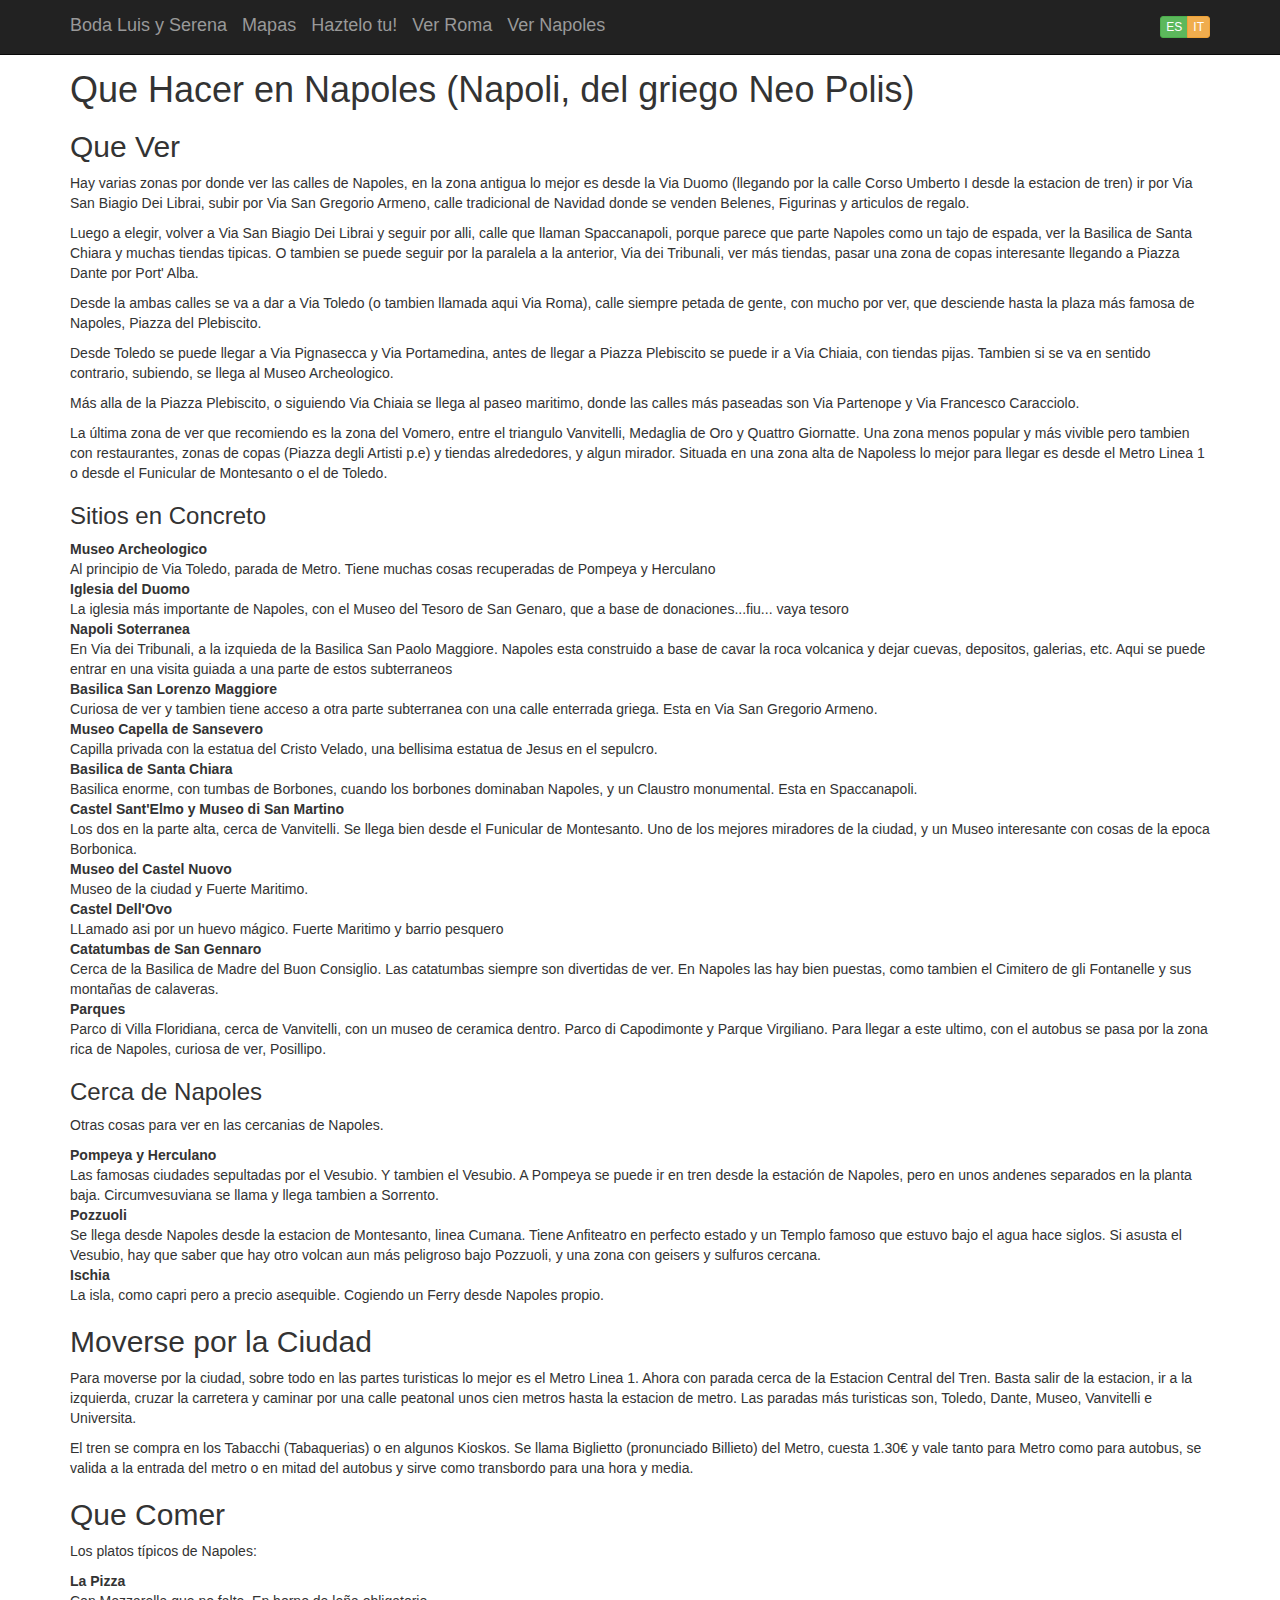
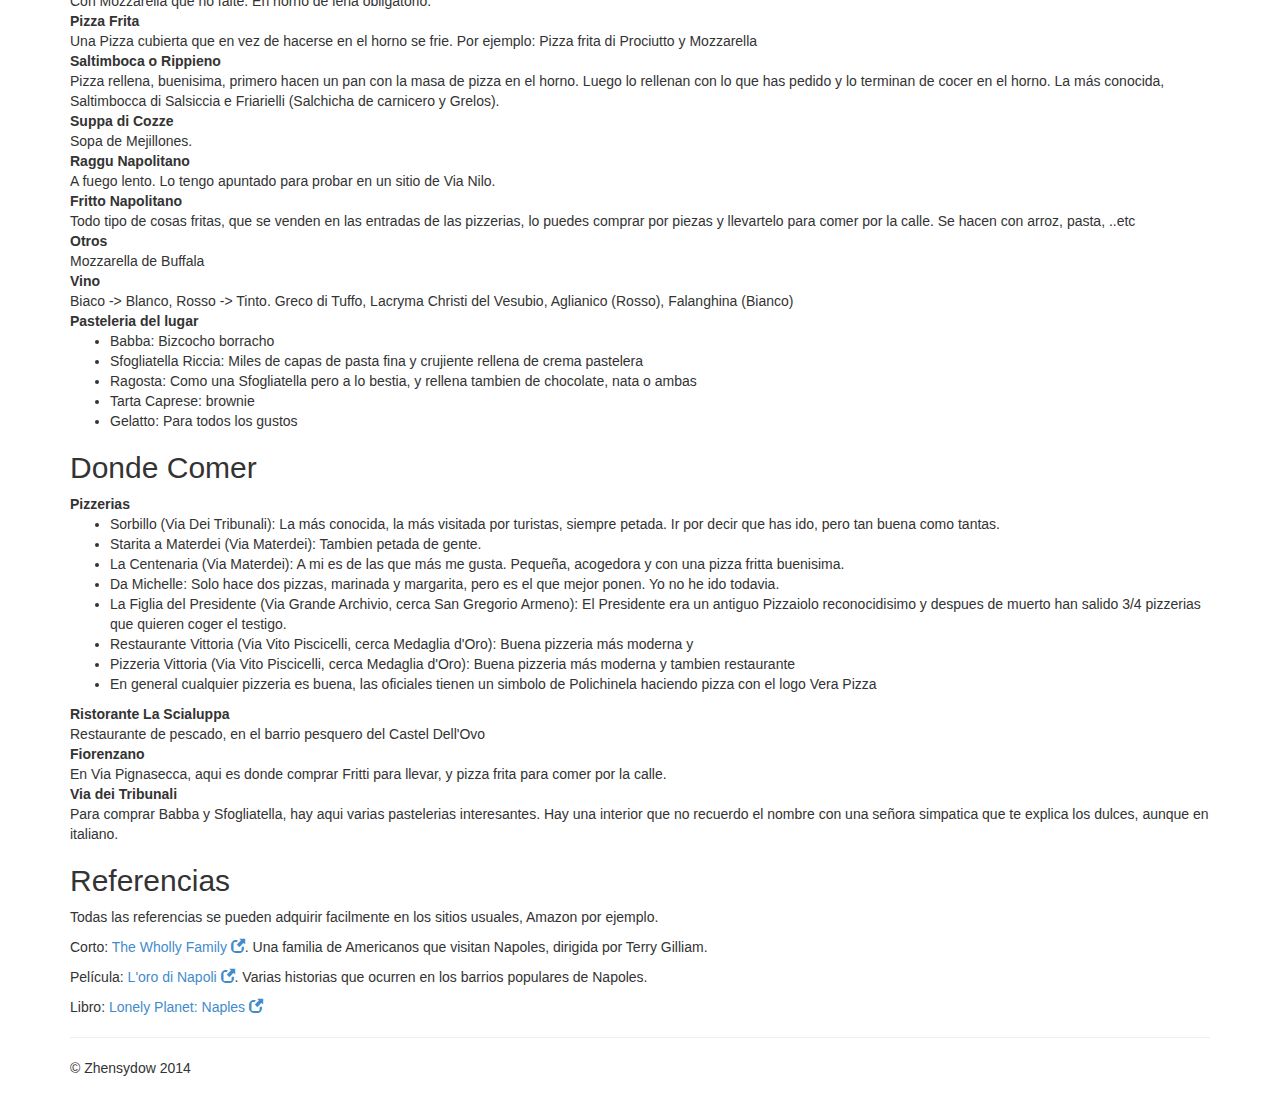
<file: oct/napoli.html>
<DOCTYPE html>
<html lang="es">
  <head>
    <meta charset="utf-8">
    <meta http-equiv="X-UA-Compatible" content="IE=edge">
    <meta name="viewport" content="width=device-width, initial-scale=1">
    <meta name="description" content="">
    <meta name="author" content="Luis Cabellos">
    <link rel="shortcut icon" href="/oct/favicon.ico">

    <title>Boda Luis y Serena</title>

    <!-- Bootstrap -->
    <link href="css/bootstrap.min.css" rel="stylesheet">
    <link href="css/style.css" rel="stylesheet">

    <!-- HTML5 Shim and Respond.js IE8 support of HTML5 elements and media queries -->
    <!-- WARNING: Respond.js doesn't work if you view the page via file:// -->
    <!--[if lt IE 9]>
        <script src="https://oss.maxcdn.com/libs/html5shiv/3.7.0/html5shiv.js"></script>
        <script src="https://oss.maxcdn.com/libs/respond.js/1.4.2/respond.min.js"></script>
        <![endif]-->
  </head>
  <body>
    <div class="navbar navbar-inverse navbar-fixed-top" role="navigation">
      <div class="container">
        <div class="navbar-header">
          <button type="button" class="navbar-toggle" data-toggle="collapse" data-target=".navbar-collapse">
            <span class="sr-only">Toggle navigation</span>
            <span class="icon-bar"></span>
            <span class="icon-bar"></span>
            <span class="icon-bar"></span>
          </button>
          <a class="navbar-brand langES" onclick=goLink("index.html")>
            Boda Luis y Serena
          </a>
          <a class="navbar-brand langIT hide" onclick=goLink("index.html")>
            Matrimonio Luis et Serena
          </a>
          <a class="navbar-brand langES" onclick=goLink("maps.html")>
            Mapas
          </a>
          <a class="navbar-brand langIT hide" onclick=goLink("maps.html")>
            Mappe
          </a>
          <a class="navbar-brand langES" onclick=goLink("howto.html")>
            Haztelo tu!
          </a>
          <a class="navbar-brand langIT hide" onclick=goLink("howto.html")>
            Fai Da Te!
          </a>
          <a class="navbar-brand langES" onclick=goLink("roma.html")>
            Ver Roma
          </a>
          <a class="navbar-brand langIT hide" onclick=goLink("roma.html")>
            Vedere Roma
          </a>
          <a class="navbar-brand langES" href="#">
            Ver Napoles
          </a>
          <a class="navbar-brand langIT hide" href="#">
            Vedere Napoli
          </a>
        </div>
        <div class="navbar-collapse collapse">
          <div class="navbar-right navbar-btn btn-group btn-group-xs">
            <button id="btnES" class="navbar-btn btn btn-success">ES</button>
            <button id="btnIT" class="navbar-btn btn btn-warning">IT</button>
          </div>
        </div><!--/.navbar-collapse -->
      </div>
    </div>

    <div class="container">
      <h1 class="langES">Que Hacer en Napoles (Napoli, del griego Neo Polis)</h1>
      <h1 class="langIT hide">Cosa fare a Napoli</h1>

      <!-- -->
      <div class="langES">
        <h2>Que Ver</h2>
        <p>
          Hay varias zonas por donde ver las calles de Napoles, en la zona
          antigua lo mejor es desde la Via Duomo (llegando por la calle Corso
          Umberto I desde la estacion de tren) ir por Via San Biagio Dei Librai,
          subir por Via San Gregorio Armeno, calle tradicional de Navidad donde
          se venden Belenes, Figurinas y articulos de regalo.
        </p>

        <p>
          Luego a elegir, volver a Via San Biagio Dei Librai y seguir por alli,
          calle que llaman Spaccanapoli, porque parece que parte Napoles como un
          tajo de espada, ver la Basilica de Santa Chiara y muchas tiendas
          tipicas. O tambien se puede seguir por la paralela a la anterior, Via
          dei Tribunali, ver más tiendas, pasar una zona de copas interesante
          llegando a Piazza Dante por Port' Alba.
        </p>

        <p>
          Desde la ambas calles se va a dar a Via Toledo (o tambien llamada aqui
          Via Roma), calle siempre petada de gente, con mucho por ver, que
          desciende hasta la plaza más famosa de Napoles, Piazza del Plebiscito.
        </p>

        <p>
          Desde Toledo se puede llegar a Via Pignasecca y Via Portamedina, antes
          de llegar a Piazza Plebiscito se puede ir a Via Chiaia, con tiendas
          pijas. Tambien si se va en sentido contrario, subiendo, se llega al
          Museo Archeologico.
        </p>

        <p>
          Más alla de la Piazza Plebiscito, o siguiendo Via Chiaia se llega al
          paseo maritimo, donde las calles más paseadas son Via Partenope y Via
          Francesco Caracciolo.
        </p>

        <p>
          La última zona de ver que recomiendo es la zona del Vomero, entre el
          triangulo Vanvitelli, Medaglia de Oro y Quattro Giornatte. Una zona
          menos popular y más vivible pero tambien con restaurantes, zonas de
          copas (Piazza degli Artisti p.e) y tiendas alrededores, y algun
          mirador. Situada en una zona alta de Napoless lo mejor para llegar es
          desde el Metro Linea 1 o desde el Funicular de Montesanto o el de
          Toledo.
        </p>
        <h3>Sitios en Concreto</h3>
        <dl>
          <dt>Museo Archeologico</dt><dd>Al principio de Via Toledo, parada de
          Metro. Tiene muchas cosas recuperadas de Pompeya y Herculano</dd>
          <dt>Iglesia del Duomo</dt><dd>La iglesia más importante de Napoles,
          con el Museo del Tesoro de San Genaro, que a base de
          donaciones...fiu... vaya tesoro</dd>
          <dt>Napoli Soterranea</dt><dd>En Via dei Tribunali, a la izquieda de
          la Basilica San Paolo Maggiore. Napoles esta construido a base de
          cavar la roca volcanica y dejar cuevas, depositos, galerias, etc. Aqui
          se puede entrar en una visita guiada a una parte de estos
          subterraneos</dd>
          <dt>Basilica San Lorenzo Maggiore</dt><dd>Curiosa de ver y tambien
          tiene acceso a otra parte subterranea con una calle enterrada
          griega. Esta en Via San Gregorio Armeno.</dd>
          <dt>Museo Capella de Sansevero</dt><dd>Capilla privada con la estatua
          del Cristo Velado, una bellisima estatua de Jesus en el sepulcro.</dd>
          <dt>Basilica de Santa Chiara</dt><dd>Basilica enorme, con tumbas de
          Borbones, cuando los borbones dominaban Napoles, y un Claustro
          monumental. Esta en Spaccanapoli.</dd>
          <dt>Castel Sant'Elmo y Museo di San Martino</dt><dd>Los dos en la
          parte alta, cerca de Vanvitelli. Se llega bien desde el Funicular de
          Montesanto. Uno de los mejores miradores de la ciudad, y un Museo
          interesante con cosas de la epoca Borbonica.</dd>
          <dt>Museo del Castel Nuovo</dt><dd>Museo de la ciudad y Fuerte Maritimo.</dd>
          <dt>Castel Dell'Ovo</dt><dd>LLamado asi por un huevo mágico. Fuerte
          Maritimo y barrio pesquero</dd>
          <dt>Catatumbas de San Gennaro</dt><dd>Cerca de la Basilica de Madre
          del Buon Consiglio. Las catatumbas siempre son divertidas de ver. En
          Napoles las hay bien puestas, como tambien el Cimitero de gli
          Fontanelle y sus montañas de calaveras.</dd>
          <dt>Parques</dt><dd>Parco di Villa Floridiana, cerca de Vanvitelli,
          con un museo de ceramica dentro. Parco di Capodimonte y Parque
          Virgiliano. Para llegar a este ultimo, con el autobus se pasa por la
          zona rica de Napoles, curiosa de ver, Posillipo.</dd>
        </dl>
        <h3>Cerca de Napoles</h3>
        <p>
          Otras cosas para ver en las cercanias de Napoles.
        </p>
        <dl>
          <dt>Pompeya y Herculano</dt><dd>Las famosas ciudades sepultadas por el
          Vesubio. Y tambien el Vesubio. A Pompeya se puede ir en tren desde la
          estación de Napoles, pero en unos andenes separados en la planta
          baja. Circumvesuviana se llama y llega tambien a Sorrento.</dd>
          <dt>Pozzuoli</dt><dd>Se llega desde Napoles desde la estacion de
          Montesanto, linea Cumana. Tiene Anfiteatro en perfecto estado y un
          Templo famoso que estuvo bajo el agua hace siglos. Si asusta el
          Vesubio, hay que saber que hay otro volcan aun más peligroso bajo
          Pozzuoli, y una zona con geisers y sulfuros cercana.</dd>
          <dt>Ischia</dt><dd>La isla, como capri pero a precio
          asequible. Cogiendo un Ferry desde Napoles propio.</dd>
        </dl>
      </div>

      <div class="langIT hide">
        <h2>Cosa Verede</h2>
      </div>

      <!-- -->
      <div class="langES">
        <h2>Moverse por la Ciudad</h2>

        <p>
          Para moverse por la ciudad, sobre todo en las partes turisticas lo
          mejor es el Metro Linea 1. Ahora con parada cerca de la Estacion
          Central del Tren. Basta salir de la estacion, ir a la izquierda,
          cruzar la carretera y caminar por una calle peatonal unos cien metros
          hasta la estacion de metro. Las paradas más turisticas son, Toledo,
          Dante, Museo, Vanvitelli e Universita.
        </p>

        <p>
          El tren se compra en los Tabacchi (Tabaquerias) o en algunos
          Kioskos. Se llama Biglietto (pronunciado Billieto) del Metro, cuesta
          1.30€ y vale tanto para Metro como para autobus, se valida a la
          entrada del metro o en mitad del autobus y sirve como transbordo para
          una hora y media.
        </p>
      </div>

      <!-- -->
      <div class="langES">
        <h2>Que Comer</h2>
        <p>Los platos típicos de Napoles:</p>
        <dl>
          <dt>La Pizza</dt><dd>Con Mozzarella que no falte. En horno de leña
          obligatorio.</dd>
          <dt>Pizza Frita</dt><dd>Una Pizza cubierta que en vez de hacerse en el
          horno se frie. Por ejemplo: Pizza frita di Prociutto y Mozzarella</dd>
          <dt>Saltimboca o Rippieno</dt><dd>Pizza rellena, buenisima, primero
          hacen un pan con la masa de pizza en el horno. Luego lo rellenan con
          lo que has pedido y lo terminan de cocer en el horno. La más conocida,
          Saltimbocca di Salsiccia e Friarielli (Salchicha de carnicero y
          Grelos).</dd>
          <dt>Suppa di Cozze</dt><dd>Sopa de Mejillones.</dd>
          <dt>Raggu Napolitano</dt><dd>A fuego lento. Lo tengo apuntado para
          probar en un sitio de Via Nilo.</dd>
          <dt>Fritto Napolitano</dt><dd>Todo tipo de cosas fritas, que se venden
          en las entradas de las pizzerias, lo puedes comprar por piezas y
          llevartelo para comer por la calle. Se hacen con arroz, pasta,
          ..etc</dd>
          <dt>Otros</dt><dd>Mozzarella de Buffala</dd>
          <dt>Vino</dt><dd>Biaco -> Blanco, Rosso -> Tinto. Greco di Tuffo,
          Lacryma Christi del Vesubio, Aglianico (Rosso), Falanghina
          (Bianco)</dd>
          <dt>Pasteleria del lugar</dt><dd>
            <ul>
              <li>Babba: Bizcocho borracho</li>
              <li>Sfogliatella Riccia: Miles de capas de pasta fina y crujiente
              rellena de crema pastelera</li>
              <li>Ragosta: Como una Sfogliatella pero a lo bestia, y rellena
              tambien de chocolate, nata o ambas</li>
              <li>Tarta Caprese: brownie</li>
              <li>Gelatto: Para todos los gustos</li>
            </ul>
          </dd>
        </dl>
      </div>

      <!-- -->
      <div class="langES">
        <h2>Donde Comer</h2>
        <p></p>
        <dl>
          <dt>Pizzerias</dt><dd>
            <ul>
              <li>Sorbillo (Via Dei Tribunali): La más conocida, la más visitada
              por turistas, siempre petada. Ir por decir que has ido, pero tan
              buena como tantas.</li>
              <li>Starita a Materdei (Via Materdei): Tambien petada de gente.</li>
              <li>La Centenaria (Via Materdei): A mi es de las que más me
              gusta. Pequeña, acogedora y con una pizza fritta buenisima.</li>
              <li>Da Michelle: Solo hace dos pizzas, marinada y margarita, pero
              es el que mejor ponen. Yo no he ido todavia.</li>
              <li>La Figlia del Presidente (Via Grande Archivio, cerca San
              Gregorio Armeno): El Presidente era un antiguo Pizzaiolo
              reconocidisimo y despues de muerto han salido 3/4 pizzerias que
              quieren coger el testigo.</li>
              <li>Restaurante Vittoria (Via Vito Piscicelli, cerca Medaglia
              d'Oro): Buena pizzeria más moderna y </li>
              <li>Pizzeria Vittoria (Via Vito Piscicelli, cerca Medaglia d'Oro):
              Buena pizzeria más moderna y tambien restaurante</li>
              <li>En general cualquier pizzeria es buena, las oficiales tienen
              un simbolo de Polichinela haciendo pizza con el logo Vera
              Pizza</li>
            </ul>
          </dd>
          <dt>Ristorante La Scialuppa</dt><dd>Restaurante de pescado, en el
          barrio pesquero del Castel Dell'Ovo</dd>
          <dt>Fiorenzano</dt><dd>En Via Pignasecca, aqui es donde comprar Fritti
          para llevar, y pizza frita para comer por la calle.</dd>
          <dt>Via dei Tribunali</dt><dd>Para comprar Babba y Sfogliatella, hay
          aqui varias pastelerias interesantes. Hay una interior que no recuerdo
          el nombre con una señora simpatica que te explica los dulces, aunque
          en italiano.</dd>
          <dt></dt><dd></dd>
          <dt></dt><dd></dd>
        </dl>
      </div>

      <!-- -->
      <div class="langES">
        <h2>Referencias</h2>
        <p>
          Todas las referencias se pueden adquirir facilmente en los sitios
          usuales, Amazon por ejemplo.
        </p>

        <p>
          Corto: <a href="https://en.wikipedia.org/wiki/The_Wholly_Family">The
          Wholly Family <span class="glyphicon
          glyphicon-new-window"></span></a>. Una familia de Americanos que
          visitan Napoles, dirigida por Terry Gilliam.
        </p>

        <p>
          Película: <a href="https://it.wikipedia.org/wiki/L%27oro_di_Napoli_%28film%29">L'oro
          di Napoli <span class="glyphicon
          glyphicon-new-window"></span></a>. Varias historias que ocurren en los
          barrios populares de Napoles.
        </p>

        <p>
          Libro: <a href="http://www.lonelyplanet.com/italy/campania/naples">Lonely
          Planet: Naples <span class="glyphicon
          glyphicon-new-window"></span></a>
        </p>
      </div>

      <hr />

      <footer>
        <p>&copy; Zhensydow 2014</p>
      </footer>

    </div><!-- container -->

    <script src="js/jquery-1.11.0.min.js"></script>
    <script src="js/bootstrap.min.js"></script>
    <script src="js/main.js"></script>
  </body>
</html>
</file>
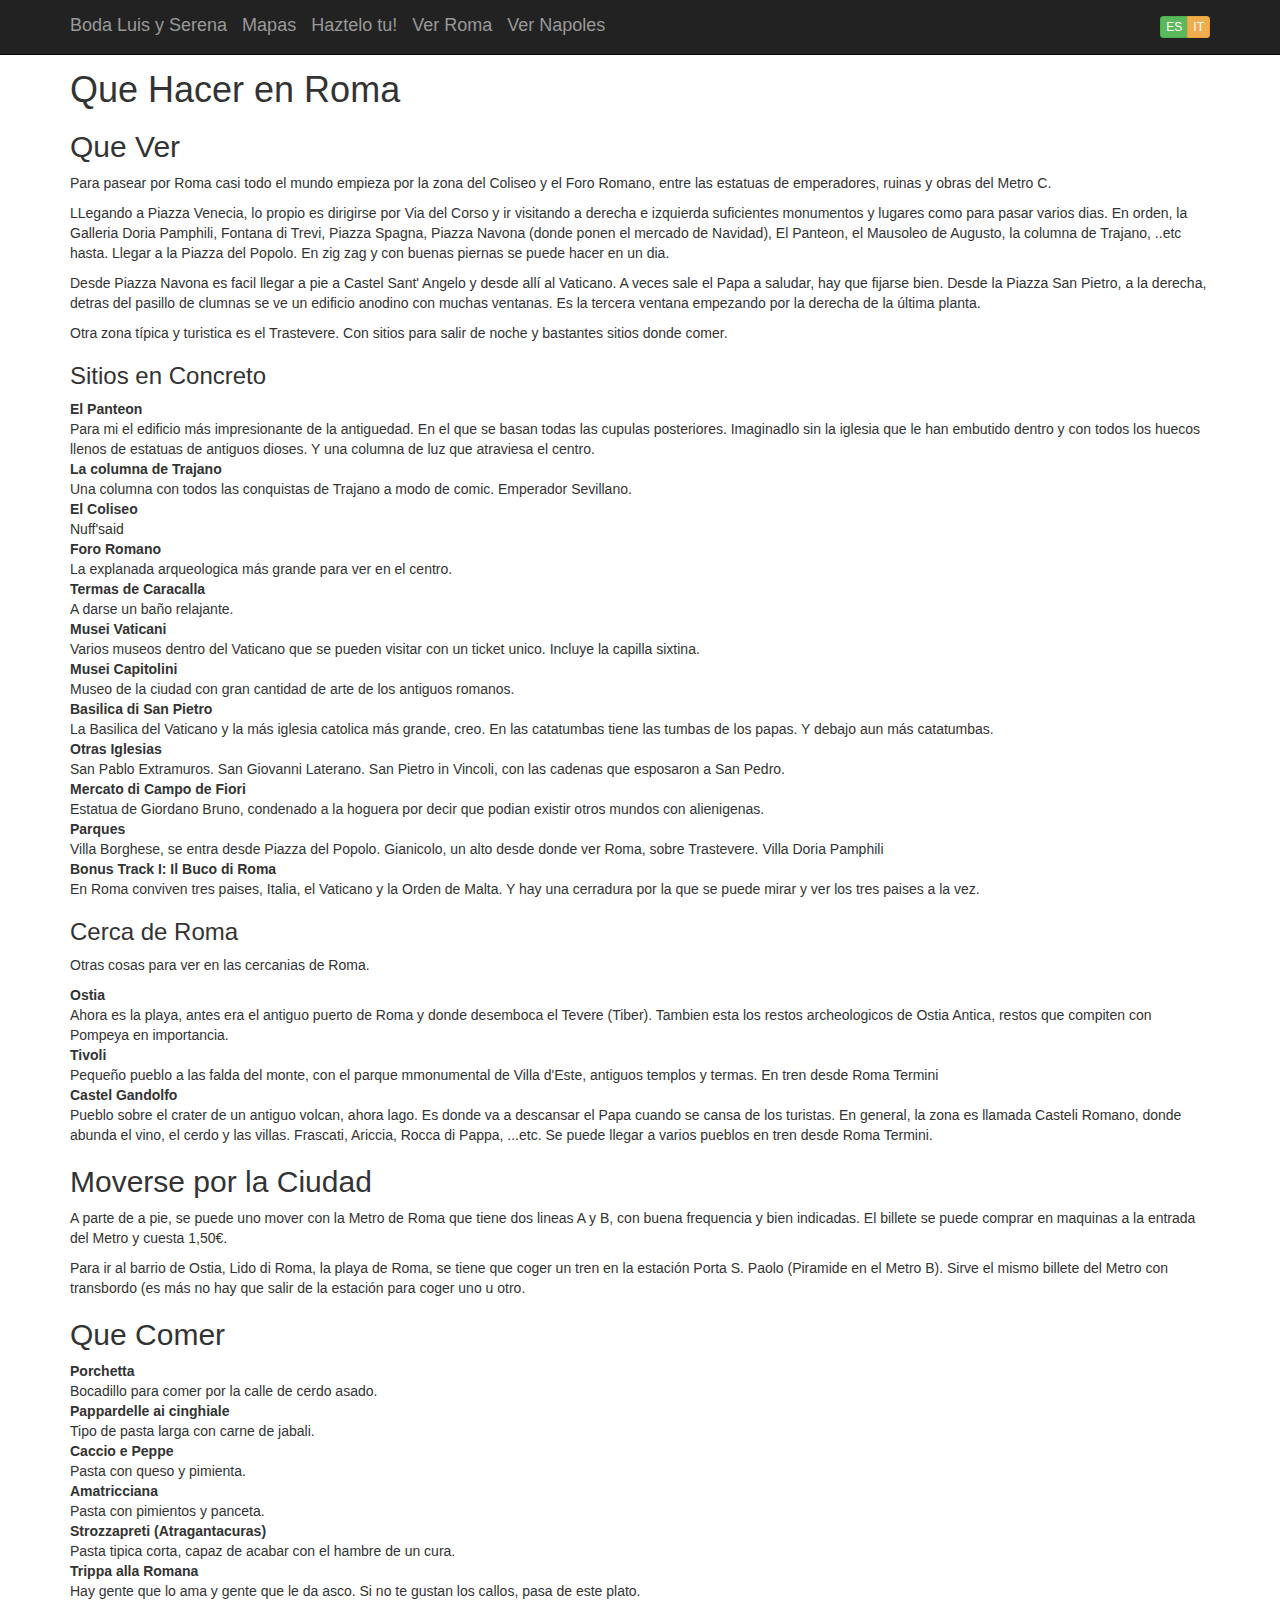
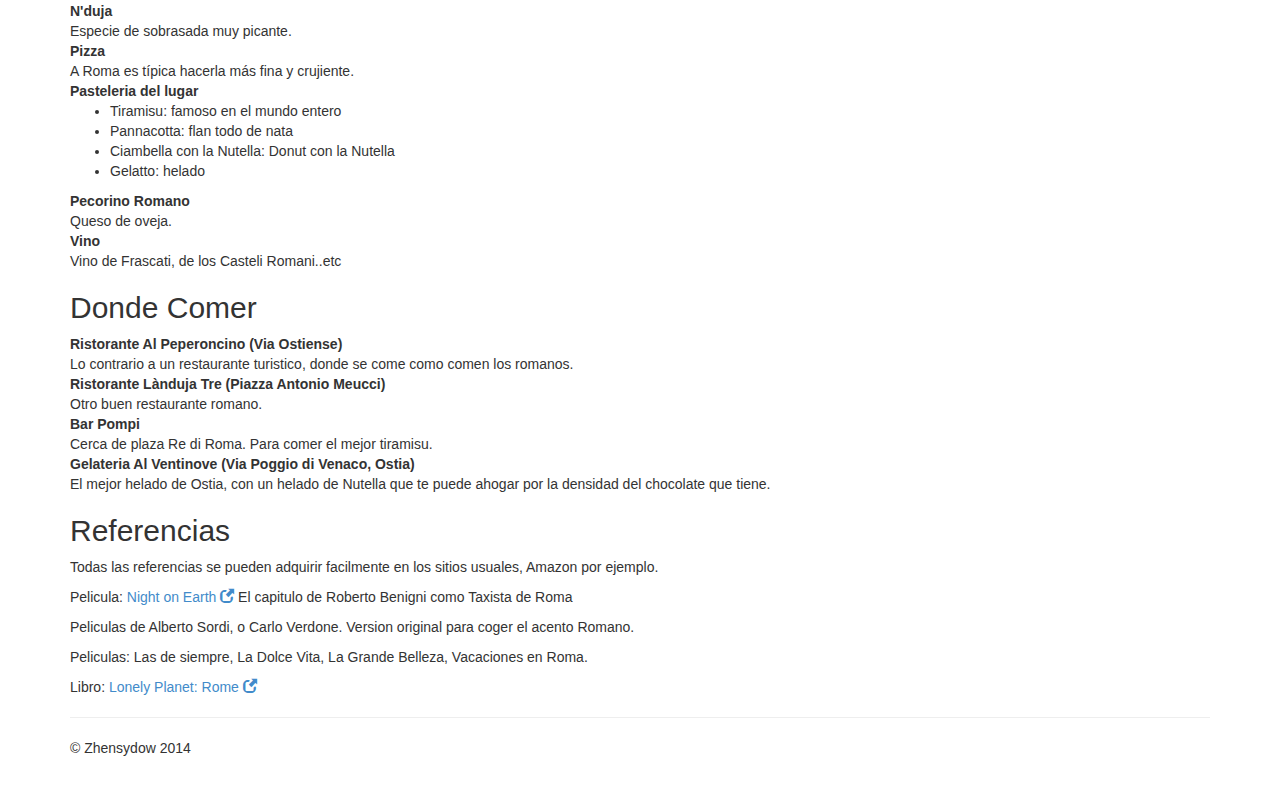
<file: oct/roma.html>
<DOCTYPE html>
<html lang="es">
  <head>
    <meta charset="utf-8">
    <meta http-equiv="X-UA-Compatible" content="IE=edge">
    <meta name="viewport" content="width=device-width, initial-scale=1">
    <meta name="description" content="">
    <meta name="author" content="Luis Cabellos">
    <link rel="shortcut icon" href="/oct/favicon.ico">

    <title>Boda Luis y Serena</title>

    <!-- Bootstrap -->
    <link href="css/bootstrap.min.css" rel="stylesheet">
    <link href="css/style.css" rel="stylesheet">

    <!-- HTML5 Shim and Respond.js IE8 support of HTML5 elements and media queries -->
    <!-- WARNING: Respond.js doesn't work if you view the page via file:// -->
    <!--[if lt IE 9]>
        <script src="https://oss.maxcdn.com/libs/html5shiv/3.7.0/html5shiv.js"></script>
        <script src="https://oss.maxcdn.com/libs/respond.js/1.4.2/respond.min.js"></script>
        <![endif]-->
  </head>
  <body>
    <div class="navbar navbar-inverse navbar-fixed-top" role="navigation">
      <div class="container">
        <div class="navbar-header">
          <button type="button" class="navbar-toggle" data-toggle="collapse" data-target=".navbar-collapse">
            <span class="sr-only">Toggle navigation</span>
            <span class="icon-bar"></span>
            <span class="icon-bar"></span>
            <span class="icon-bar"></span>
          </button>
          <a class="navbar-brand langES" onclick=goLink("index.html")>
            Boda Luis y Serena
          </a>
          <a class="navbar-brand langIT hide" onclick=goLink("index.html")>
            Matrimonio Luis et Serena
          </a>
          <a class="navbar-brand langES" onclick=goLink("maps.html")>
            Mapas
          </a>
          <a class="navbar-brand langIT hide" onclick=goLink("maps.html")>
            Mappe
          </a>
          <a class="navbar-brand langES" onclick=goLink("howto.html")>
            Haztelo tu!
          </a>
          <a class="navbar-brand langIT hide" onclick=goLink("howto.html")>
            Fai Da Te!
          </a>
          <a class="navbar-brand langES" href="#">
            Ver Roma
          </a>
          <a class="navbar-brand langIT hide" href="#">
            Vedere Roma
          </a>
          <a class="navbar-brand langES" onclick=goLink("napoli.html")>
            Ver Napoles
          </a>
          <a class="navbar-brand langIT hide" onClick=goLink("napoli.html")>
            Vedere Napoli
          </a>
        </div>
        <div class="navbar-collapse collapse">
          <div class="navbar-right navbar-btn btn-group btn-group-xs">
            <button id="btnES" class="navbar-btn btn btn-success">ES</button>
            <button id="btnIT" class="navbar-btn btn btn-warning">IT</button>
          </div>
        </div><!--/.navbar-collapse -->
      </div>
    </div>

    <div class="container">
      <h1 class="langES">Que Hacer en Roma</h1>
      <h1 class="langIT hide">Cosa fare a Roma</h1>

      <!-- -->
      <div class="langES">
        <h2>Que Ver</h2>
        <p>
          Para pasear por Roma casi todo el mundo empieza por la zona del
          Coliseo y el Foro Romano, entre las estatuas de emperadores, ruinas y
          obras del Metro C.
        </p>

        <p>
          LLegando a Piazza Venecia, lo propio es dirigirse por Via del Corso y
          ir visitando a derecha e izquierda suficientes monumentos y lugares
          como para pasar varios dias. En orden, la Galleria Doria Pamphili,
          Fontana di Trevi, Piazza Spagna, Piazza Navona (donde ponen el mercado
          de Navidad), El Panteon, el Mausoleo de Augusto, la columna de
          Trajano, ..etc hasta. Llegar a la Piazza del Popolo. En zig zag y con
          buenas piernas se puede hacer en un dia.
        </p>

        <p>
          Desde Piazza Navona es facil llegar a pie a Castel Sant' Angelo y
          desde allí al Vaticano. A veces sale el Papa a saludar, hay que
          fijarse bien. Desde la Piazza San Pietro, a la derecha, detras del
          pasillo de clumnas se ve un edificio anodino con muchas ventanas. Es
          la tercera ventana empezando por la derecha de la última planta.
        </p>

        <p>
          Otra zona típica y turistica es el Trastevere. Con sitios para salir
          de noche y bastantes sitios donde comer.
        </p>

        <h3>Sitios en Concreto</h3>
        <dl>
          <dt>El Panteon</dt><dd>Para mi el edificio más impresionante de la
          antiguedad. En el que se basan todas las cupulas
          posteriores. Imaginadlo sin la iglesia que le han embutido dentro y
          con todos los huecos llenos de estatuas de antiguos dioses. Y una
          columna de luz que atraviesa el centro.</dd>
          <dt>La columna de Trajano</dt><dd>Una columna con todos las conquistas
          de Trajano a modo de comic. Emperador Sevillano.</dd>
          <dt>El Coliseo</dt><dd>Nuff'said</dd>
          <dt>Foro Romano</dt><dd>La explanada arqueologica más grande para ver
          en el centro.</dd>
          <dt>Termas de Caracalla</dt><dd>A darse un baño relajante.</dd>
          <dt>Musei Vaticani</dt><dd>Varios museos dentro del Vaticano que se
          pueden visitar con un ticket unico. Incluye la capilla sixtina.</dd>
          <dt>Musei Capitolini</dt><dd>Museo de la ciudad con gran cantidad de
          arte de los antiguos romanos.</dd>
          <dt>Basilica di San Pietro</dt><dd>La Basilica del Vaticano y la más
          iglesia catolica más grande, creo. En las catatumbas tiene las tumbas
          de los papas. Y debajo aun más catatumbas.</dd>
          <dt>Otras Iglesias</dt><dd>San Pablo Extramuros. San Giovanni
          Laterano. San Pietro in Vincoli, con las cadenas que esposaron a San
          Pedro. </dd>
          <dt>Mercato di Campo de Fiori</dt><dd>Estatua de Giordano Bruno,
          condenado a la hoguera por decir que podian existir otros mundos con
          alienigenas.</dd>
          <dt>Parques</dt><dd>Villa Borghese, se entra desde Piazza del
          Popolo. Gianicolo, un alto desde donde ver Roma, sobre
          Trastevere. Villa Doria Pamphili</dd>
          <dt>Bonus Track I: Il Buco di Roma</dt><dd>En Roma conviven tres
          paises, Italia, el Vaticano y la Orden de Malta. Y hay una cerradura
          por la que se puede mirar y ver los tres paises a la vez.</dd>
        </dl>
        <h3>Cerca de Roma</h3>
        <p>
          Otras cosas para ver en las cercanias de Roma.
        </p>
        <dl>
          <dt>Ostia</dt><dd>Ahora es la playa, antes era el antiguo puerto de
          Roma y donde desemboca el Tevere (Tiber). Tambien esta los restos
          archeologicos de Ostia Antica, restos que compiten con Pompeya en
          importancia.</dd>
          <dt>Tivoli</dt><dd>Pequeño pueblo a las falda del monte, con el parque
          mmonumental de Villa d'Este, antiguos templos y termas. En tren desde
          Roma Termini</dd>
          <dt>Castel Gandolfo</dt><dd>Pueblo sobre el crater de un antiguo
          volcan, ahora lago. Es donde va a descansar el Papa cuando se cansa de
          los turistas. En general, la zona es llamada Casteli Romano, donde
          abunda el vino, el cerdo y las villas. Frascati, Ariccia, Rocca di
          Pappa, ...etc. Se puede llegar a varios pueblos en tren desde Roma
          Termini.</dd>
        </dl>
      </div>

      <div class="langIT hide">
        <h2>Cosa Verede</h2>
      </div>

      <!-- -->
      <div class="langES">
        <h2>Moverse por la Ciudad</h2>
        <p>
          A parte de a pie, se puede uno mover con la Metro de Roma que tiene
          dos lineas A y B, con buena frequencia y bien indicadas. El billete se
          puede comprar en maquinas a la entrada del Metro y cuesta 1,50€.
        </p>

        <p>
          Para ir al barrio de Ostia, Lido di Roma, la playa de Roma, se tiene
          que coger un tren en la estación Porta S. Paolo (Piramide en el Metro
          B). Sirve el mismo billete del Metro con transbordo (es más no hay que
          salir de la estación para coger uno u otro.
        </p>
      </div>

      <!-- -->
      <div class="langES">
        <h2>Que Comer</h2>
        <dl>
          <dt>Porchetta</dt><dd>Bocadillo para comer por la calle de cerdo
          asado.</dd>
          <dt>Pappardelle ai cinghiale</dt><dd>Tipo de pasta larga con carne de
          jabali.</dd>
          <dt>Caccio e Peppe</dt><dd>Pasta con queso y pimienta.</dd>
          <dt>Amatricciana</dt><dd>Pasta con pimientos y panceta.</dd>
          <dt>Strozzapreti (Atragantacuras)</dt><dd>Pasta tipica corta, capaz de
          acabar con el hambre de un cura.</dd>
          <dt>Trippa alla Romana</dt><dd>Hay gente que lo ama y gente que le da
          asco. Si no te gustan los callos, pasa de este plato.</dd>
          <dt>N'duja</dt><dd>Especie de sobrasada muy picante.</dd>
          <dt>Pizza</dt><dd>A Roma es típica hacerla más fina y crujiente.</dd>
          <dt></dt><dd></dd>
          <dt>Pasteleria del lugar</dt><dd>
            <ul>
              <li>Tiramisu: famoso en el mundo entero</li>
              <li>Pannacotta: flan todo de nata</li>
              <li>Ciambella con la Nutella: Donut con la Nutella</li>
              <li>Gelatto: helado</li>
            </ul>
          </dd>
          <dt>Pecorino Romano</dt><dd>Queso de oveja.</dd>
          <dt>Vino</dt><dd>Vino de Frascati, de los Casteli Romani..etc</dd>
        </dl>
      </div>

      <!-- -->
      <div class="langES">
        <h2>Donde Comer</h2>
        <dl>
          <dt>Ristorante Al Peperoncino (Via Ostiense)</dt><dd>Lo contrario a un
          restaurante turistico, donde se come como comen los romanos.</dd>
          <dt>Ristorante Lànduja Tre (Piazza Antonio Meucci)</dt><dd>Otro buen
          restaurante romano.</dd>
          <dt>Bar Pompi</dt><dd>Cerca de plaza Re di Roma. Para comer el mejor
          tiramisu.</dd>
          <dt>Gelateria Al Ventinove (Via Poggio di Venaco, Ostia)</dt><dd>El
          mejor helado de Ostia, con un helado de Nutella que te puede ahogar
          por la densidad del chocolate que tiene.</dd>
          <dt></dt><dd></dd>
        </dl>
      </div>

      <!-- -->
      <div class="langES">
        <h2>Referencias</h2>
        <p>
          Todas las referencias se pueden adquirir facilmente en los sitios
          usuales, Amazon por ejemplo.
        </p>

        <p>
          Pelicula: <a href="https://en.wikipedia.org/wiki/Night_on_Earth#Rome_2">Night
          on Earth <span class="glyphicon glyphicon-new-window"></span></a> El
          capitulo de Roberto Benigni como Taxista de Roma
        </p>

        <p>
          Peliculas de Alberto Sordi, o Carlo Verdone. Version original para
          coger el acento Romano.
        </p>

        <p>
          Peliculas: Las de siempre, La Dolce Vita, La Grande Belleza,
          Vacaciones en Roma.
        </p>

        <p>
          Libro: <a href="http://www.lonelyplanet.com/italy/rome">Lonely Planet:
          Rome <span class="glyphicon glyphicon-new-window"></span></a>
        </p>
      </div>

      <hr />

      <footer>
        <p>&copy; Zhensydow 2014</p>
      </footer>

    </div><!-- container -->

    <script src="js/jquery-1.11.0.min.js"></script>
    <script src="js/bootstrap.min.js"></script>
    <script src="js/main.js"></script>
  </body>
</html>
</file>
<file: highslide/highslide.css>
/**
* @file: highslide.css 
* @version: 4.1.13
*/
.highslide-container div {
	font-family: Verdana, Helvetica;
	font-size: 10pt;
}
.highslide-container table {
	background: none;
}
.highslide {
	outline: none;
	text-decoration: none;
}
.highslide img {
	border: 0px solid silver;
}
.highslide:hover img {
	border-color: gray;
}
.highslide-active-anchor img {
	visibility: hidden;
}
.highslide-gallery .highslide-active-anchor img {
	border-color: black;
	visibility: visible;
	cursor: default;
}
.highslide-image {
	border-width: 2px;
	border-style: solid;
	border-color: white;
}
.highslide-wrapper, .highslide-outline {
	background: white;
}
.glossy-dark {
	background: #111;
}

.highslide-image-blur {
}
.highslide-number {
	font-weight: bold;
	color: gray;
	font-size: .9em;
}
.highslide-caption {
	display: none;
	font-size: 1em;
	padding: 5px;
	/*background: white;*/
}
.highslide-heading {
	display: none;
	font-weight: bold;
	margin: 0.4em;
}
.highslide-dimming {
	/*position: absolute;*/
	background: black;
}
a.highslide-full-expand {
   background: url(graphics/fullexpand.gif) no-repeat;
   display: block;
   margin: 0 10px 10px 0;
   width: 34px;
   height: 34px;
}
.highslide-loading {
	display: block;
	color: black;
	font-size: 9px;
	font-weight: bold;
	text-transform: uppercase;
	text-decoration: none;
	padding: 3px;
	border: 1px solid white;
	background-color: white;
	padding-left: 22px;
	background-image: url(graphics/loader.white.gif);
	background-repeat: no-repeat;
	background-position: 3px 1px;
}
a.highslide-credits,
a.highslide-credits i {
	padding: 2px;
	color: silver;
	text-decoration: none;
	font-size: 10px;
}
a.highslide-credits:hover,
a.highslide-credits:hover i {
	color: white;
	background-color: gray;
}
.highslide-move, .highslide-move * {
	cursor: move;
}

.highslide-viewport {
	display: none;
	position: fixed;
	width: 100%;
	height: 100%;
	z-index: 1;
	background: none;
	left: 0;
	top: 0;
}
.highslide-overlay {
	display: none;
}
.hidden-container {
	display: none;
}
/* Example of a semitransparent, offset closebutton */
.closebutton {
	position: relative;
	top: -15px;
	left: 15px;
	width: 30px;
	height: 30px;
	cursor: pointer;
	background: url(graphics/close.png);
	/* NOTE! For IE6, you also need to update the highslide-ie6.css file. */
}

/*****************************************************************************/
/* Thumbnail boxes for the galleries.                                        */
/* Remove these if you are not using a gallery.                              */
/*****************************************************************************/
.highslide-gallery ul {
	list-style-type: none;
	margin: 0;
	padding: 0;
}
.highslide-gallery ul li {
	display: block;
	position: relative;
	float: left;
	width: 106px;
	height: 106px;
	border: 1px solid silver;
	background: #ededed;
	margin: 2px;
	padding: 0;
	line-height: 0;
	overflow: hidden;
}
.highslide-gallery ul a {
	position: absolute;
	top: 50%;
	left: 50%;
}
.highslide-gallery ul img {
 	position: relative;
	top: -50%;
	left: -50%;
}
html>/**/body .highslide-gallery ul li {
	display: table;
	text-align: center;
}
html>/**/body .highslide-gallery ul li {
	text-align: center;
}
html>/**/body .highslide-gallery ul a {
	position: static;
	display: table-cell;
	vertical-align: middle;
}
html>/**/body .highslide-gallery ul img {
	position: static;
}

/*****************************************************************************/
/* Controls for the galleries.											     */
/* Remove these if you are not using a gallery							     */
/*****************************************************************************/
.highslide-controls {
	width: 195px;
	height: 40px;
	background: url(graphics/controlbar-white.gif) 0 -90px no-repeat;
	margin: 20px 15px 10px 0;
}
.highslide-controls ul {
	position: relative;
	left: 15px;
	height: 40px;
	list-style: none;
	margin: 0;
	padding: 0;
	background: url(graphics/controlbar-white.gif) right -90px no-repeat;

}
.highslide-controls li {
	float: left;
	padding: 5px 0;
	margin:0;
	list-style: none;
}
.highslide-controls a {
	background-image: url(graphics/controlbar-white.gif);
	display: block;
	float: left;
	height: 30px;
	width: 30px;
	outline: none;
}
.highslide-controls a.disabled {
	cursor: default;
}
.highslide-controls a.disabled span {
	cursor: default;
}
.highslide-controls a span {
	/* hide the text for these graphic buttons */
	display: none;
	cursor: pointer;
}


/* The CSS sprites for the controlbar - see http://www.google.com/search?q=css+sprites */
.highslide-controls .highslide-previous a {
	background-position: 0 0;
}
.highslide-controls .highslide-previous a:hover {
	background-position: 0 -30px;
}
.highslide-controls .highslide-previous a.disabled {
	background-position: 0 -60px !important;
}
.highslide-controls .highslide-play a {
	background-position: -30px 0;
}
.highslide-controls .highslide-play a:hover {
	background-position: -30px -30px;
}
.highslide-controls .highslide-play a.disabled {
	background-position: -30px -60px !important;
}
.highslide-controls .highslide-pause a {
	background-position: -60px 0;
}
.highslide-controls .highslide-pause a:hover {
	background-position: -60px -30px;
}
.highslide-controls .highslide-next a {
	background-position: -90px 0;
}
.highslide-controls .highslide-next a:hover {
	background-position: -90px -30px;
}
.highslide-controls .highslide-next a.disabled {
	background-position: -90px -60px !important;
}
.highslide-controls .highslide-move a {
	background-position: -120px 0;
}
.highslide-controls .highslide-move a:hover {
	background-position: -120px -30px;
}
.highslide-controls .highslide-full-expand a {
	background-position: -150px 0;
}
.highslide-controls .highslide-full-expand a:hover {
	background-position: -150px -30px;
}
.highslide-controls .highslide-full-expand a.disabled {
	background-position: -150px -60px !important;
}
.highslide-controls .highslide-close a {
	background-position: -180px 0;
}
.highslide-controls .highslide-close a:hover {
	background-position: -180px -30px;
}

/*****************************************************************************/
/* Styles for the HTML popups											     */
/* Remove these if you are not using Highslide HTML						     */
/*****************************************************************************/
.highslide-maincontent {
	display: none;
}
.highslide-html {
	background-color: white;
}
.mobile .highslide-html {
	border: 1px solid silver;
}
.highslide-html-content {
	display: none;
	width: 400px;
	padding: 0 5px 5px 5px;
}
.highslide-header {
	padding-bottom: 5px;
}
.highslide-header ul {
	margin: 0;
	padding: 0;
	text-align: right;
}
.highslide-header ul li {
	display: inline;
	padding-left: 1em;
}
.highslide-header ul li.highslide-previous, .highslide-header ul li.highslide-next {
	display: none;
}
.highslide-header a {
	font-weight: bold;
	color: gray;
	text-transform: uppercase;
	text-decoration: none;
}
.highslide-header a:hover {
	color: black;
}
.highslide-header .highslide-move a {
	cursor: move;
}
.highslide-footer {
	height: 16px;
}
.highslide-footer .highslide-resize {
	display: block;
	float: right;
	margin-top: 5px;
	height: 11px;
	width: 11px;
	background: url(graphics/resize.gif) no-repeat;
}
.highslide-footer .highslide-resize span {
	display: none;
}
.highslide-body {
}
.highslide-resize {
	cursor: nw-resize;
}

/*****************************************************************************/
/* Styles for the Individual wrapper class names.							 */
/* See www.highslide.com/ref/hs.wrapperClassName							 */
/* You can safely remove the class name themes you don't use				 */
/*****************************************************************************/

/* hs.wrapperClassName = 'draggable-header' */
.draggable-header .highslide-header {
	height: 18px;
	border-bottom: 1px solid #dddddd;
}
.draggable-header .highslide-heading {
	position: absolute;
	margin: 2px 0.4em;
}

.draggable-header .highslide-header .highslide-move {
	cursor: move;
	display: block;
	height: 16px;
	position: absolute;
	right: 24px;
	top: 0;
	width: 100%;
	z-index: 1;
}
.draggable-header .highslide-header .highslide-move * {
	display: none;
}
.draggable-header .highslide-header .highslide-close {
	position: absolute;
	right: 2px;
	top: 2px;
	z-index: 5;
	padding: 0;
}
.draggable-header .highslide-header .highslide-close a {
	display: block;
	height: 16px;
	width: 16px;
	background-image: url(graphics/closeX.png);
}
.draggable-header .highslide-header .highslide-close a:hover {
	background-position: 0 16px;
}
.draggable-header .highslide-header .highslide-close span {
	display: none;
}
.draggable-header .highslide-maincontent {
	padding-top: 1em;
}

/* hs.wrapperClassName = 'titlebar' */
.titlebar .highslide-header {
	height: 18px;
	border-bottom: 1px solid #dddddd;
}
.titlebar .highslide-heading {
	position: absolute;
	width: 90%;
	margin: 1px 0 1px 5px;
	color: #666666;
}

.titlebar .highslide-header .highslide-move {
	cursor: move;
	display: block;
	height: 16px;
	position: absolute;
	right: 24px;
	top: 0;
	width: 100%;
	z-index: 1;
}
.titlebar .highslide-header .highslide-move * {
	display: none;
}
.titlebar .highslide-header li {
	position: relative;
	top: 3px;
	z-index: 2;
	padding: 0 0 0 1em;
}
.titlebar .highslide-maincontent {
	padding-top: 1em;
}

/* hs.wrapperClassName = 'no-footer' */
.no-footer .highslide-footer {
	display: none;
}

/* hs.wrapperClassName = 'wide-border' */
.wide-border {
	background: white;
}
.wide-border .highslide-image {
	border-width: 10px;
}
.wide-border .highslide-caption {
	padding: 0 10px 10px 10px;
}

/* hs.wrapperClassName = 'borderless' */
.borderless .highslide-image {
	border: none;
}
.borderless .highslide-caption {
	border-bottom: 1px solid white;
	border-top: 1px solid white;
	background: silver;
}

/* hs.wrapperClassName = 'outer-glow' */
.outer-glow {
	background: #444;
}
.outer-glow .highslide-image {
	border: 5px solid #444444;
}
.outer-glow .highslide-caption {
	border: 5px solid #444444;
	border-top: none;
	padding: 5px;
	background-color: gray;
}

/* hs.wrapperClassName = 'colored-border' */
.colored-border {
	background: white;
}
.colored-border .highslide-image {
	border: 2px solid green;
}
.colored-border .highslide-caption {
	border: 2px solid green;
	border-top: none;
}

/* hs.wrapperClassName = 'dark' */
.dark {
	background: #111;
}
.dark .highslide-image {
	border-color: black black #202020 black;
	background: gray;
}
.dark .highslide-caption {
	color: white;
	background: #111;
}
.dark .highslide-controls,
.dark .highslide-controls ul,
.dark .highslide-controls a {
	background-image: url(graphics/controlbar-black-border.gif);
}

/* hs.wrapperClassName = 'floating-caption' */
.floating-caption .highslide-caption {
	position: absolute;
	padding: 1em 0 0 0;
	background: none;
	color: white;
	border: none;
	font-weight: bold;
}

/* hs.wrapperClassName = 'controls-in-heading' */
.controls-in-heading .highslide-heading {
	color: gray;
	font-weight: bold;
	height: 20px;
	overflow: hidden;
	cursor: default;
	padding: 0 0 0 22px;
	margin: 0;
	background: url(graphics/icon.gif) no-repeat 0 1px;
}
.controls-in-heading .highslide-controls {
	width: 105px;
	height: 20px;
	position: relative;
	margin: 0;
	top: -23px;
	left: 7px;
	background: none;
}
.controls-in-heading .highslide-controls ul {
	position: static;
	height: 20px;
	background: none;
}
.controls-in-heading .highslide-controls li {
	padding: 0;
}
.controls-in-heading .highslide-controls a {
	background-image: url(graphics/controlbar-white-small.gif);
	height: 20px;
	width: 20px;
}

.controls-in-heading .highslide-controls .highslide-move {
	display: none;
}

.controls-in-heading .highslide-controls .highslide-previous a {
	background-position: 0 0;
}
.controls-in-heading .highslide-controls .highslide-previous a:hover {
	background-position: 0 -20px;
}
.controls-in-heading .highslide-controls .highslide-previous a.disabled {
	background-position: 0 -40px !important;
}
.controls-in-heading .highslide-controls .highslide-play a {
	background-position: -20px 0;
}
.controls-in-heading .highslide-controls .highslide-play a:hover {
	background-position: -20px -20px;
}
.controls-in-heading .highslide-controls .highslide-play a.disabled {
	background-position: -20px -40px !important;
}
.controls-in-heading .highslide-controls .highslide-pause a {
	background-position: -40px 0;
}
.controls-in-heading .highslide-controls .highslide-pause a:hover {
	background-position: -40px -20px;
}
.controls-in-heading .highslide-controls .highslide-next a {
	background-position: -60px 0;
}
.controls-in-heading .highslide-controls .highslide-next a:hover {
	background-position: -60px -20px;
}
.controls-in-heading .highslide-controls .highslide-next a.disabled {
	background-position: -60px -40px !important;
}
.controls-in-heading .highslide-controls .highslide-full-expand a {
	background-position: -100px 0;
}
.controls-in-heading .highslide-controls .highslide-full-expand a:hover {
	background-position: -100px -20px;
}
.controls-in-heading .highslide-controls .highslide-full-expand a.disabled {
	background-position: -100px -40px !important;
}
.controls-in-heading .highslide-controls .highslide-close a {
	background-position: -120px 0;
}
.controls-in-heading .highslide-controls .highslide-close a:hover {
	background-position: -120px -20px;
}

/*****************************************************************************/
/* Styles for text based controls.						                     */
/* You can safely remove this if you don't use text based controls			 */
/*****************************************************************************/

.text-controls .highslide-controls {
	width: auto;
	height: auto;
	margin: 0;
	text-align: center;
	background: none;
}
.text-controls ul {
	position: static;
	background: none;
	height: auto;
	left: 0;
}
.text-controls .highslide-move {
	display: none;
}
.text-controls li {
    background-image: url(graphics/controlbar-text-buttons.png);
	background-position: right top !important;
	padding: 0;
	margin-left: 15px;
	display: block;
	width: auto;
}
.text-controls a {
    background: url(graphics/controlbar-text-buttons.png) no-repeat;
    background-position: left top !important;
    position: relative;
    left: -10px;
	display: block;
	width: auto;
	height: auto;
	text-decoration: none !important;
}
.text-controls a span {
	background: url(graphics/controlbar-text-buttons.png) no-repeat;
    margin: 1px 2px 1px 10px;
	display: block;
    min-width: 4em;
    height: 18px;
    line-height: 18px;
	padding: 1px 0 1px 18px;
    color: #333;
	font-family: "Trebuchet MS", Arial, sans-serif;
	font-size: 12px;
	font-weight: bold;
	white-space: nowrap;
}
.text-controls .highslide-next {
	margin-right: 1em;
}
.text-controls .highslide-full-expand a span {
	min-width: 0;
	margin: 1px 0;
	padding: 1px 0 1px 10px;
}
.text-controls .highslide-close a span {
	min-width: 0;
}
.text-controls a:hover span {
	color: black;
}
.text-controls a.disabled span {
	color: #999;
}

.text-controls .highslide-previous span {
	background-position: 0 -40px;
}
.text-controls .highslide-previous a.disabled {
	background-position: left top !important;
}
.text-controls .highslide-previous a.disabled span {
	background-position: 0 -140px;
}
.text-controls .highslide-play span {
	background-position: 0 -60px;
}
.text-controls .highslide-play a.disabled {
	background-position: left top !important;
}
.text-controls .highslide-play a.disabled span {
	background-position: 0 -160px;
}
.text-controls .highslide-pause span {
	background-position: 0 -80px;
}
.text-controls .highslide-next span {
	background-position: 0 -100px;
}
.text-controls .highslide-next a.disabled {
	background-position: left top !important;
}
.text-controls .highslide-next a.disabled span {
	background-position: 0 -200px;
}
.text-controls .highslide-full-expand span {
	background: none;
}
.text-controls .highslide-full-expand a.disabled {
	background-position: left top !important;
}
.text-controls .highslide-close span {
	background-position: 0 -120px;
}


/*****************************************************************************/
/* Styles for the thumbstrip.							                     */
/* See www.highslide.com/ref/hs.addSlideshow    							 */
/* You can safely remove this if you don't use a thumbstrip 				 */
/*****************************************************************************/

.highslide-thumbstrip {
	height: 100%;
	direction: ltr;
}
.highslide-thumbstrip div {
	overflow: hidden;
}
.highslide-thumbstrip table {
	position: relative;
	padding: 0;
	border-collapse: collapse;
}
.highslide-thumbstrip td {
	padding: 1px;
	/*text-align: center;*/
}
.highslide-thumbstrip a {
	outline: none;
}
.highslide-thumbstrip img {
	display: block;
	border: 1px solid gray;
	margin: 0 auto;
}
.highslide-thumbstrip .highslide-active-anchor img {
	visibility: visible;
}
.highslide-thumbstrip .highslide-marker {
	position: absolute;
	width: 0;
	height: 0;
	border-width: 0;
	border-style: solid;
	border-color: transparent; /* change this to actual background color in highslide-ie6.css */
}
.highslide-thumbstrip-horizontal div {
	width: auto;
	/* width: 100% breaks in small strips in IE */
}
.highslide-thumbstrip-horizontal .highslide-scroll-up {
	display: none;
	position: absolute;
	top: 3px;
	left: 3px;
	width: 25px;
	height: 42px;
}
.highslide-thumbstrip-horizontal .highslide-scroll-up div {
	margin-bottom: 10px;
	cursor: pointer;
	background: url(graphics/scrollarrows.png) left center no-repeat;
	height: 42px;
}
.highslide-thumbstrip-horizontal .highslide-scroll-down {
	display: none;
	position: absolute;
	top: 3px;
	right: 3px;
	width: 25px;
	height: 42px;
}
.highslide-thumbstrip-horizontal .highslide-scroll-down div {
	margin-bottom: 10px;
	cursor: pointer;
	background: url(graphics/scrollarrows.png) center right no-repeat;
	height: 42px;
}
.highslide-thumbstrip-horizontal table {
	margin: 2px 0 10px 0;
}
.highslide-viewport .highslide-thumbstrip-horizontal table {
	margin-left: 10px;
}
.highslide-thumbstrip-horizontal img {
	width: auto;
	height: 40px;
}
.highslide-thumbstrip-horizontal .highslide-marker {
	top: 47px;
	border-left-width: 6px;
	border-right-width: 6px;
	border-bottom: 6px solid gray;
}
.highslide-viewport .highslide-thumbstrip-horizontal .highslide-marker {
	margin-left: 10px;
}
.dark .highslide-thumbstrip-horizontal .highslide-marker, .highslide-viewport .highslide-thumbstrip-horizontal .highslide-marker {
	border-bottom-color: white !important;
}

.highslide-thumbstrip-vertical-overlay {
	overflow: hidden !important;
}
.highslide-thumbstrip-vertical div {
	height: 100%;
}
.highslide-thumbstrip-vertical a {
	display: block;
}
.highslide-thumbstrip-vertical .highslide-scroll-up {
	display: none;
	position: absolute;
	top: 0;
	left: 0;
	width: 100%;
	height: 25px;
}
.highslide-thumbstrip-vertical .highslide-scroll-up div {
	margin-left: 10px;
	cursor: pointer;
	background: url(graphics/scrollarrows.png) top center no-repeat;
	height: 25px;
}
.highslide-thumbstrip-vertical .highslide-scroll-down {
	display: none;
	position: absolute;
	bottom: 0;
	left: 0;
	width: 100%;
	height: 25px;
}
.highslide-thumbstrip-vertical .highslide-scroll-down div {
	margin-left: 10px;
	cursor: pointer;
	background: url(graphics/scrollarrows.png) bottom center no-repeat;
	height: 25px;
}
.highslide-thumbstrip-vertical table {
	margin: 10px 0 0 10px;
}
.highslide-thumbstrip-vertical img {
	width: 60px; /* t=5481 */
}
.highslide-thumbstrip-vertical .highslide-marker {
	left: 0;
	margin-top: 8px;
	border-top-width: 6px;
	border-bottom-width: 6px;
	border-left: 6px solid gray;
}
.dark .highslide-thumbstrip-vertical .highslide-marker, .highslide-viewport .highslide-thumbstrip-vertical .highslide-marker {
	border-left-color: white;
}

.highslide-viewport .highslide-thumbstrip-float {
	overflow: auto;
}
.highslide-thumbstrip-float ul {
	margin: 2px 0;
	padding: 0;
}
.highslide-thumbstrip-float li {
	display: block;
	height: 60px;
	margin: 0 2px;
	list-style: none;
	float: left;
}
.highslide-thumbstrip-float img {
	display: inline;
	border-color: silver;
	max-height: 56px;
}
.highslide-thumbstrip-float .highslide-active-anchor img {
	border-color: black;
}
.highslide-thumbstrip-float .highslide-scroll-up div, .highslide-thumbstrip-float .highslide-scroll-down div {
	display: none;
}
.highslide-thumbstrip-float .highslide-marker {
	display: none;
}
</file>
<file: style.css>
/* #FFFFF4 #8FD77F #213700 #000000 #FDD142 */

body {
    font-family:'Signika', sans-serif;
    background-color:#F0F0F0;
    padding:0px;
    margin:0px;
}

#topbg {
    background-color: #FDD142;
    opacity: 0.5;
    border:1px dotted #FDD142;
    position:absolute;
    top:0; left:0;
    height: 68px; width: 100%;
}

header {
    font-family:'Gentium Basic', sans-serif;
    background-color: #FDD142;
    color: #000000;
    margin: 5px auto 0px auto;
    padding:0px;
    width: 942px; height: 63px;
    border:1px dotted #FDD142;
    border-top-left-radius: 10px;
    border-top-right-radius: 10px;
}

header h1{
    margin:0px 30px 0px 30px;
}

header h3{
    float: right;
    margin: 0px;
    padding: 0px 60px 0px 60px;
}

ul.hide {
    display: none
}

#menu {
    list-style-type: none;
    display: block;
    margin: 0px auto;
    padding: 0px;
    width: 942px;
    height: 25px;
}

#menu li{
    padding: 5px;
    float: left;
    text-align: center;
    background-color: #FF9B43;
    color: #472B13;
    margin: 1px;
    padding: 0px;
    width: 155px; height: 23px;
}

#menu li:hover {
    background-color: #472B13;
    color: #FF9B43;
}

#menu .selected {
    background-color: #472B13;
    color: #FF9B43;
}

div.main {
    background-color: #FFFFFF;
    width: 942px; height: 660px;
    margin: 0px auto;
    padding: 10px 0px;
    border: 0px dotted;
    position: relative;
    border-bottom-left-radius: 5px;
    border-bottom-right-radius: 5px;
}

.a_img img{
    margin: 0px;
    padding: 0px;
    float: right;
}

.main li{
    position: absolute;
    display: block;
    background-color: #8FD77F;
    border: 2px solid #213700;
}

#path01 .p1{
    width: 310px; height: 197px;
    top: 0px; left: 0px;
    border-bottom: 1px solid #213700;
}

#path01 .p2{
    width: 310px; height: 77px;
    top: 200px; left: 0px;
    border-top: 1px solid #213700;
}

#path01 .p3{
    width: 310px; height: 76px;
    top: 400px; left: 0px;
}

#path02 .p1{
    width: 310px; height: 36px;
    top: 160px; left: 314px;
}

#path02 .p2{
    width: 310px; height: 117px;
    top: 280px; left: 314px;
    border-bottom: 1px solid #213700;
}

#path02 .p3{
    width: 310px; height: 237px;
    top: 400px; left: 314px;
    border-top: 1px solid #213700;
}

#path02 .p4{
    width: 210px; height: 36px;
    top: 480px; left: 164px;
}

#path03 .p1{
    width: 310px; height: 276px;
    top: 0px; left: 0px;
}

#path03 .p2{
    width: 310px; height: 116px;
    top: 280px; left: 314px;
}

#path03 .p3{
    width: 310px; height: 36px;
    top: 360px; left: 628px;
}

#path03 .p4{
    width: 310px; height: 37px;
    top: 440px; left: 628px;
    border-bottom: 1px solid #213700;
}

#path03 .p5{
    width: 310px; height: 38px;
    top: 480px; left: 628px;
    border-top: 1px solid #213700;
    border-bottom: 1px solid #213700;
}

#path03 .p6{
    width: 310px; height: 37px;
    top: 520px; left: 628px;
    border-top: 1px solid #213700;
}

#path03 .p7{
    width: 310px; height: 36px;
    top: 600px; left: 314px;
}

#path03 .p8{
    width: 310px; height: 36px;
    top: 600px; left: 628px;
}

#path04 .p1{
    width: 310px; height: 276px;
    top: 0px; left: 0px;
}

#path04 .p2{
    width: 310px; height: 236px;
    top: 400px; left: 314px;
}

#path04 .p3{
    width: 310px; height: 37px;
    top: 440px; left: 628px;
    border-bottom: 1px solid #213700;
}

#path04 .p4{
    position: absolute;
    width: 310px; height: 38px;
    top: 480px; left: 628px;
    border-bottom: 1px solid #213700;
    border-top: 1px solid #213700;
}

#path04 .p5{
    width: 310px; height: 37px;
    top: 520px; left: 628px;
    border-top: 1px solid #213700;
}

#path04 .p6{
    width: 310px; height: 36px;
    top: 600px; left: 628px;
}

#path05 .p1{
    width: 310px; height: 197px;
    top: 0px; left: 0px;
    border-bottom: 1px solid #213700;
}

#path05 .p2{
    width: 310px; height: 77px;
    top: 200px; left: 0px;
    border-top: 1px solid #213700;
}

#path05 .p3{
    width: 310px; height: 76px;
    top: 400px; left: 0px;
}

#path05 .p4{
    width: 310px; height: 36px;
    top: 160px; left: 314px;
}

#path05 .p5{
    width: 310px; height: 117px;
    top: 280px; left: 314px;
    border-bottom: 1px solid #213700;
}

#path05 .p6{
    width: 310px; height: 237px;
    top: 400px; left: 314px;
    border-top: 1px solid #213700;
}

#path05 .p7{
    width: 310px; height: 36px;
    top: 360px; left: 628px;
}

#path05 .p8{
    width: 310px; height: 37px;
    top: 440px; left: 628px;
    border-bottom: 1px solid #213700;
}

#path05 .p9{
    width: 310px; height: 38px;
    top: 480px; left: 628px;
    border-top: 1px solid #213700;
    border-bottom: 1px solid #213700;
}

#path05 .pA{
    width: 155px; height: 37px;
    top: 520px; left: 628px;
    border-top: 1px solid #213700;
}

#path05 .pB{
    width: 155px; height: 37px;
    top: 520px; left: 783px;
    border-top: 1px solid #213700;
}

#path05 .p10{
    width: 310px; height: 36px;
    top: 600px; left: 628px;
}

#path06 .p1{
    width: 310px; height: 637px;
    top: 0px; left: 0px;
}

#path06 .p2{
    width: 310px; height: 357px;
    top: 0px; left: 314px;
    border-bottom: 1px solid #213700;
}

#path06 .p3{
    width: 310px; height: 278px;
    top: 360px; left: 314px;
    border-top: 1px solid #213700;
}

#path06 .p4{
    width: 310px; height: 317px;
    top: 0px; left: 628px;
    border-bottom: 1px solid #213700;
}

#path06 .p5{
    width: 310px; height: 318px;
    top: 320px; left: 628px;
    border-top: 1px solid #213700;
}

p.title{
    font-weight:bold;
    margin: 1px;
}

p.subtitle{
    font-size:x-small;
    margin: 1px;
    padding-left: 5px;
}

p.text{
    font-size:small;
    margin: 1px;
    padding-left:2px;
}

ol.info{
    padding: 0px;
}

ol.info li{
    position:static;
    border: 0px;
}

footer {
    background-color: #FF9B43;
    color: #472B13;
    text-align: center;
    position: absolute;
    width: 942px;
    top: 650px; left: 0px;
    margin: 0px auto;
    padding: 0px;
    border-top: 1px solid #FF7400;
    border-bottom: 1px solid #FF7400;
}

footer p{
    margin: 0px;
}
</file>
<file: 11oct/css/style.css>
/* Move down content because we have a fixed navbar that is 50px tall */
body {
  padding-top: 50px;
  padding-bottom: 20px;
}
</file>
<file: oct/css/style.css>
/* Move down content because we have a fixed navbar that is 50px tall */
body {
  padding-top: 50px;
  padding-bottom: 20px;
}

a {
    cursor: pointer;
}

.fnt1 {
    font-family: 'Architects Daughter', cursive; font-size: 180%;
}

.fnt2 {
}

.fnt3 {
}

.fnt4 {
    font-family: 'Gentium Book Basic', serif; font-size: 200%;
}

.fnt5 {
}

.fnt6 {
    font-family: 'Italianno', cursive; font-size: 280%;
}
</file>
<file: visor/css/style.css>
#threejs-container {
    width: 600px;
    height: 400px;
}

.button {
    cursor: pointer;
    float: left;
}

.clear {
    clear: both;
}
</file>
